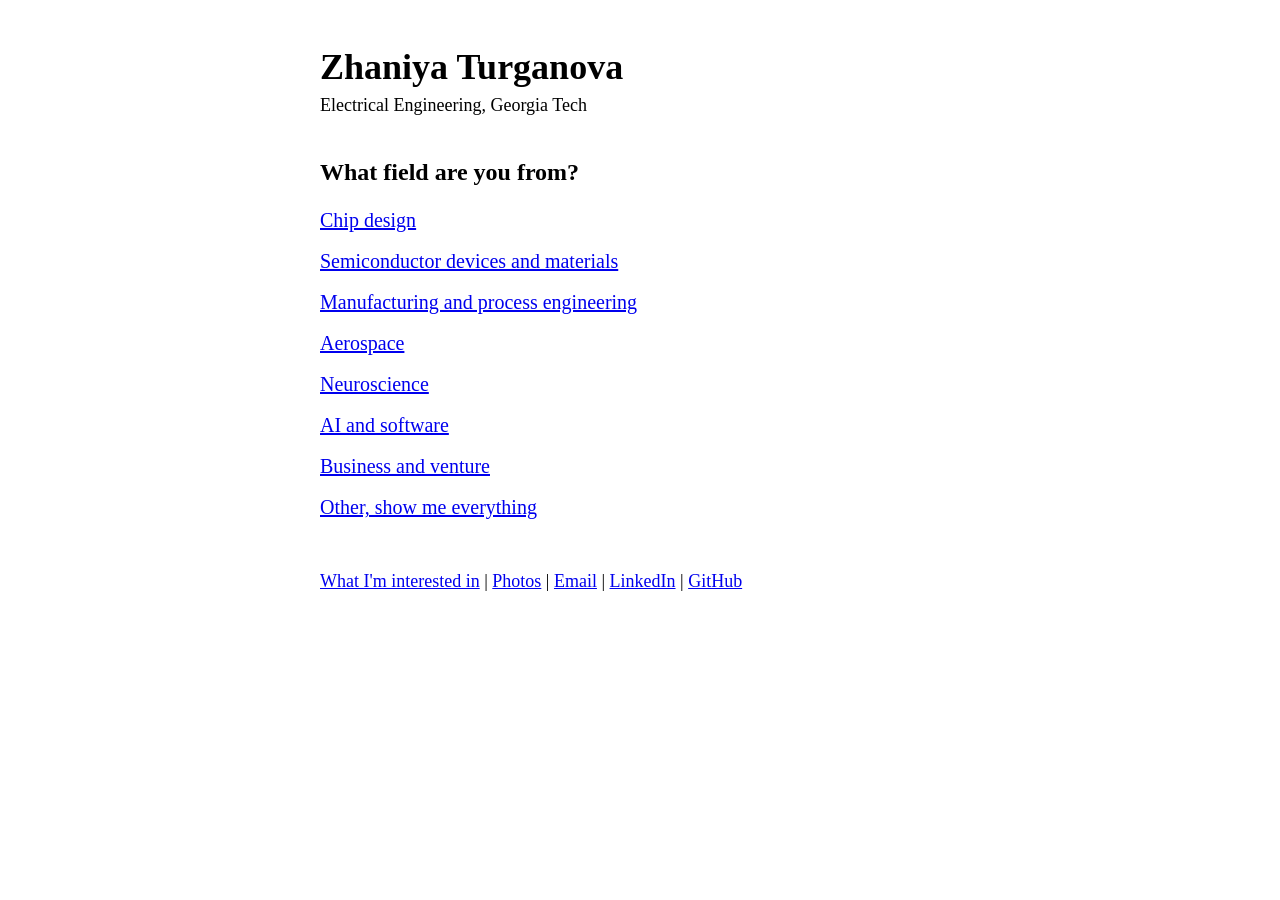
<file: index.html>
<!DOCTYPE html>
<html lang="en">
<head>
<meta charset="UTF-8">
<meta name="viewport" content="width=device-width, initial-scale=1.0">
<meta http-equiv="Content-Security-Policy" content="default-src 'self'; img-src 'self' data:; style-src 'self' 'unsafe-inline'; script-src 'self' 'unsafe-inline'; base-uri 'self'; object-src 'none'">
<title>Zhaniya Turganova</title>
<meta name="description" content="Zhaniya Turganova — electrical engineering at Georgia Tech. Semiconductor materials, devices, and chip design.">
<meta name="author" content="Zhaniya Turganova">
<meta name="robots" content="index, follow">
<meta property="og:type" content="profile">
<meta property="og:title" content="Zhaniya Turganova">
<meta property="og:description" content="Electrical engineering at Georgia Tech. Electronic materials, devices, and chip physical design.">
<meta property="og:url" content="https://zhaniyaturganova.com/">
<meta property="og:image" content="https://zhaniyaturganova.com/img/headshot.jpg">
<meta name="twitter:card" content="summary">
<script type="application/ld+json">
{"@context":"https://schema.org","@type":"Person","name":"Zhaniya Turganova","url":"https://zhaniyaturganova.com/","image":"https://zhaniyaturganova.com/img/headshot.jpg","affiliation":{"@type":"CollegeOrUniversity","name":"Georgia Institute of Technology"},"sameAs":["https://www.linkedin.com/in/janierlani","https://github.com/janierlani"]}
</script>
<link rel="canonical" href="https://zhaniyaturganova.com/">
<style>
body { margin: 0; background: #fff; color: #000; font: 18px/1.45 "Times New Roman", Times, serif; }
a, summary .t { color: #0000ee; text-decoration: underline; }
a:visited { color: #0000ee; }
a:active { color: #ee0000; }
h1 { font-size: 30px; line-height: 1.1; margin: 0 0 4px; }
h1 a, h1 a:visited { color: #000; text-decoration: none; }
h2 { font-size: 22px; line-height: 1.2; margin: 44px 0 12px; padding-top: 12px; border-top: 1px solid #000; }
h4 { font-size: 18px; margin: 20px 0 6px; }
h4 small { font-size: 16px; font-weight: normal; }
p { margin: 0 0 12px; }
ul, ol { margin: 0 0 12px; padding-left: 26px; }
li { margin-bottom: 7px; }
sub { line-height: 0; }
[hidden] { display: none !important; }

.home { max-width: 640px; margin: 0 auto; padding: 48px 20px; }
.home h1 { font-size: 36px; }
.home h2 { font-size: 24px; border: 0; padding: 0; margin: 40px 0 14px; }
#ask { list-style: none; padding: 0; margin: 0 0 40px; }
#ask li { margin: 0; }
#ask a { display: inline-block; padding: 6px 0; font-size: 20px; }

.page { display: grid; grid-template-columns: 210px minmax(0, 1fr); gap: 52px; max-width: 1120px; margin: 0 auto; padding: 36px 24px 80px; }
.side { position: sticky; top: 36px; align-self: start; }
.side h1 { font-size: 24px; }
.side p { margin-bottom: 18px; }
.side b { display: block; margin: 0 0 4px; }
.side ul { list-style: none; padding: 0; margin: 0 0 22px; }
.side li { margin: 0; }
.side li a { display: block; padding: 3px 0; line-height: 1.25; }
.side a[aria-current] { color: #000; font-weight: bold; text-decoration: none; }
#pick { display: none; }

#where { font-size: 32px; line-height: 1.1; margin: 0 0 8px; padding: 0; border: 0; }
#where:focus { outline: none; }
.jump a { margin-right: 18px; }
.cols { display: grid; grid-template-columns: minmax(0, 1fr) 300px; gap: 36px; }
.cols > figure { margin: 0; position: sticky; top: 36px; align-self: start; }
figcaption { font-size: 15px; margin-top: 6px; }
#work { padding-left: 30px; }
#work > li { margin: 0 0 4px; padding: 5px 8px; scroll-margin-top: 16px; }
#work > li.on { background: #ffffcc; }
summary { cursor: pointer; list-style: none; position: relative; padding-right: 24px; }
summary::-webkit-details-marker { display: none; }
summary::after { content: "+"; position: absolute; right: 0; top: -2px; font-size: 22px; }
details[open] > summary::after { content: "−"; }
summary .t { font-weight: bold; }
summary .o { display: block; }
.b { padding: 12px 0 8px; }
.b ul { padding-left: 20px; }
#skills { list-style: none; padding: 0; }
#skills li { display: grid; grid-template-columns: 210px minmax(0, 1fr); gap: 24px; padding: 8px 0; margin: 0; }
#skills li + li { border-top: 1px solid #ccc; }
#map { display: block; width: 100%; height: auto; }
#map circle { fill: none; stroke: #000; stroke-width: 2.5; }
#map circle.on { fill: #000; fill-opacity: .08; }
#map .hit { fill: transparent; stroke: none; }
#map text { font: 44px "Times New Roman", Times, serif; }
#map text.on { font-weight: bold; }
#map .d { text-decoration: none; cursor: pointer; }
#map .d text { font-size: 50px; fill: #0000ee; text-anchor: middle; text-decoration: underline; }
#map .d.on .hit { fill: #ffff66; }
.photos { display: grid; grid-template-columns: 1fr 1fr; gap: 24px; align-items: end; }
.photos img { display: block; width: 100%; height: 220px; object-fit: contain; object-position: left bottom; }
.photos p { margin: 0; }
#interests-v div { max-width: 640px; }

@media (max-width: 1000px) {
  .cols { grid-template-columns: 1fr; gap: 8px; }
  .cols > figure { position: static; max-width: 380px; }
}
@media (max-width: 740px) {
  .page { display: block; padding: 20px 20px 64px; }
  .side { position: static; padding-bottom: 16px; margin-bottom: 20px; border-bottom: 1px solid #000; }
  .side p { margin-bottom: 10px; }
  .side ul, .side b { display: none; }
  #pick { display: block; margin-bottom: 12px; }
  #pick select { display: block; width: 100%; margin-top: 4px; padding: 10px; font: 18px "Times New Roman", Times, serif; color: #000; background: #fff; border: 1px solid #000; border-radius: 0; }
  #work { padding-left: 26px; }
  #work > li { padding: 7px 0 7px 4px; }
  #skills li { grid-template-columns: 1fr; gap: 0; }
  .photos { grid-template-columns: 1fr; }
  .photos img { height: auto; }
}
@media print { .side ul, .side b, #pick, .jump, .x, figure { display: none; } .page { display: block; } }
</style>
</head>
<body>
<div class="home" id="home" hidden>
<h1>Zhaniya Turganova</h1>
<p>Electrical Engineering, Georgia Tech</p>
<h2>What field are you from?</h2>
<ul id="ask">
<li><a href="#chips">Chip design</a></li>
<li><a href="#devices">Semiconductor devices and materials</a></li>
<li><a href="#manufacturing">Manufacturing and process engineering</a></li>
<li><a href="#aerospace">Aerospace</a></li>
<li><a href="#neuro">Neuroscience</a></li>
<li><a href="#software">AI and software</a></li>
<li><a href="#business">Business and venture</a></li>
<li><a href="#everything">Other, show me everything</a></li>
</ul>
<p><a href="#interests">What I'm interested in</a> | <a href="#photos">Photos</a> | <a href="mailto:zturganova3@gatech.edu">Email</a> | <a href="https://www.linkedin.com/in/janierlani">LinkedIn</a> | <a href="https://github.com/janierlani">GitHub</a></p>
</div>

<div class="page" id="page">
<div class="side">
<h1><a href="#">Zhaniya Turganova</a></h1>
<p>Electrical Engineering, Georgia Tech</p>
<label id="pick">Show me
<select><optgroup label="Your field"><option value="chips">Chip design</option><option value="devices">Semiconductor devices and materials</option><option value="manufacturing">Manufacturing and process engineering</option><option value="aerospace">Aerospace</option><option value="neuro">Neuroscience</option><option value="software">AI and software</option><option value="business">Business and venture</option><option value="everything">Everything</option></optgroup><optgroup label="More"><option value="interests">What I'm interested in</option><option value="photos">Photos</option></optgroup></select></label>
<b>Your field</b>
<ul>
<li><a href="#chips">Chip design</a></li>
<li><a href="#devices">Semiconductor devices and materials</a></li>
<li><a href="#manufacturing">Manufacturing and process engineering</a></li>
<li><a href="#aerospace">Aerospace</a></li>
<li><a href="#neuro">Neuroscience</a></li>
<li><a href="#software">AI and software</a></li>
<li><a href="#business">Business and venture</a></li>
<li><a href="#everything">Everything</a></li>
</ul>
<b>More</b>
<ul>
<li><a href="#interests">What I'm interested in</a></li>
<li><a href="#photos">Photos</a></li>
</ul>
<b>Contact</b>
<ul>
<li><a href="mailto:zturganova3@gatech.edu">Email</a></li><li><a href="https://www.linkedin.com/in/janierlani">LinkedIn</a></li><li><a href="https://github.com/janierlani">GitHub</a></li>
</ul>
</div>

<main>
<h2 id="where" tabindex="-1">Everything</h2>
<div id="main">
<p class="jump"><a href="#" data-j="work">Work</a> <a href="#" data-j="skills">Skills</a> <a href="#" data-j="papers">Papers</a> <a href="#" data-j="honors">Honors</a> <a href="#" data-j="education">Education</a></p>

<h2 id="j-work">Work</h2>
<div class="cols">
<ol id="work">
<li data-f="chips devices neuro" data-k="ferroelectric" id="w-ferroelectric"><details><summary><span class="t">2D ferroelectrics</span><span class="o">Garten Lab &amp; Heterostructure VIP, 2026 to present</span></summary>
<div class="b">
        <h4>Ferroelectric Devices</h4>
        <p>Undergraduate Researcher · Garten Laboratory, Georgia Institute of Technology · August 2026 – Present</p>
        <h4>MBE Growth &amp; 2D Materials</h4>
        <p>Undergraduate Researcher · 2D Heterostructure Vertically Integrated Project (VIP), Georgia Institute of Technology · January – May 2026</p>
        <section>
          <ul>
            <li>Built an automated tool for mechanical exfoliation and transfer of In<sub>x</sub>Se<sub>y</sub> flakes from sapphire onto silicon, incorporating Arduino-based actuation/control.</li>
            <li>Designed MBE deposition masks in SolidWorks to specify sample geometry and deposition patterns.</li>
            <li>Conducted literature research on MBE growth of In<sub>x</sub>Se<sub>y</sub>, reviewing flux ratios, substrate temperatures, phase stabilization, and structural characterization reported in published studies.</li>
            <li>Investigated published methods for using in-situ machine learning/artificial intelligence to monitor and control thin-film growth.</li>
          </ul>
          <p><strong>Scope:</strong> Tool construction, mask design, and growth-method research.</p>
        </section>
<p><strong>Skills &amp; concepts:</strong> Two-dimensional semiconductors; In<sub>x</sub>Se<sub>y</sub>; molecular beam epitaxy (MBE) literature and process research; SolidWorks; 3D CAD; deposition-mask design; mechanical exfoliation; flake transfer; automated laboratory tooling; Arduino-based control; sapphire and silicon substrates; growth flux ratios; substrate temperature; phase stabilization; in-situ machine learning and artificial intelligence for growth-process control.</p>

<p><a href="#" class="x">Close</a></p>
</div></details></li>
<li data-f="chips devices software" data-k="silicon-jackets" id="w-silicon-jackets"><details><summary><span class="t">Physical design</span><span class="o">Silicon Jackets</span></summary>
<div class="b">
        <p>Physical Design Engineer · Silicon Jackets, Georgia Institute of Technology</p>
        <section>
          <h4>64-bit SRAM-Backed Datapath: RTL-to-GDSII</h4>
          <ul>
            <li>Implemented a <strong>64-bit SRAM-backed datapath</strong> from RTL to <strong>DRC/LVS-clean GDSII</strong>, including integration of <strong>two CF_SRAM_1024x32 SRAM hard macros</strong>.</li>
            <li>Executed the digital implementation flow with <strong>Cadence Genus, Innovus, and Tempus</strong>: synthesis, floorplanning, PDN, placement, CTS, detailed routing, timing analysis, and physical signoff.</li>
            <li>Performed timing closure through iterative constraint and implementation optimization, improving setup <strong>WNS from −2.701 ns to +0.01 ns</strong>.</li>
            <li>Increased the <strong>calculated</strong> maximum clock frequency from <strong>270 MHz to 943 MHz</strong>; this is a timing-analysis result, not a measured fabricated-chip clock frequency.</li>
            <li>Developed <strong>Tcl/Python</strong> scripts to analyze critical paths and track <strong>WNS/TNS</strong> across place-and-route iterations.</li>
            <li>Debugged and eliminated <strong>1,000 routing DRC violations</strong>, including <strong>997 MET1/MET2 shorts</strong> near SRAM macro pin-access regions.</li>
            <li>Applied macro-placement halos, routing blockages, and use of additional routing layers to resolve congested macro interfaces.</li>
            <li>Resolved connectivity errors to reach LVS closure.</li>
            <li>Developed SystemVerilog RTL containing a <strong>seven-state finite-state machine (FSM)</strong> and a <strong>parameterized 32-bit adder</strong>.</li>
            <li>Built a <strong>UVM-style constrained-random testbench</strong> containing <strong>seven assertions</strong>.</li>
            <li>Achieved <strong>98.94% functional coverage</strong>, with all assertions passing, in <strong>Cadence Xcelium/IMC</strong>.</li>
          </ul>
        </section>
        <section>
          <h4>SRAM22 Macro Qualification for SKY130 CPU Tapeout</h4>
          <ul>
            <li>Investigated and qualified the open-source <strong>SRAM22 memory compiler</strong> as a no-cost alternative to commercial ChipFoundry SRAM hard macros for a <strong>SKY130 CPU tapeout</strong>.</li>
            <li>Generated and integrated a <strong>64 × 32 SRAM macro</strong>, including <strong>GDS, LEF, SPICE, and three-corner Liberty</strong> views.</li>
            <li>Verified correct mapping for <strong>39 of 40 Cadence PDK layers</strong>.</li>
            <li>Established the team's first <strong>Cadence Pegasus DRC flow</strong> using the <strong>597-rule SkyWater signoff deck</strong>.</li>
            <li>Debugged more than <strong>1,000 apparent MET1/MET2 spacing violations</strong> that resulted from <strong>Virtuoso substituting 21,610 via cells during GDS stream-in</strong>.</li>
            <li>Established <strong>direct GDS merging</strong> as the integration procedure to avoid import-induced layout corruption.</li>
            <li>Reviewed remaining DRC flags to distinguish genuine layout problems from foundry bitcell exceptions, chip-level density checks, and a <strong>0.13 µm implant-marker artifact</strong>.</li>
            <li>Examined and modified SRAM22 GDS geometries in <strong>KLayout</strong>.</li>
            <li>Cross-checked SRAM22 with <strong>zero DRC violations across 259 KLayout rules</strong>.</li>
            <li>Obtained LVS correspondence for <strong>4,091 peripheral transistors, 1,916 nets, and 80 pins</strong>.</li>
            <li>Debugged <strong>four SPICE netlist incompatibilities</strong> involving device naming, subcircuit transistor definitions, wrapper cells, and width multipliers.</li>
            <li>Created reusable Python netlist preprocessing routines to address those incompatibilities.</li>
            <li>Automated DRC/LVS verification in a <strong>single-command workflow</strong>, including technical documentation and onboarding instructions.</li>
            <li>Compared <strong>OpenROAD</strong> and <strong>Cadence Innovus</strong> place-and-route workflows and benchmarked floorplanning/PDN strategies in <strong>OpenLane</strong>.</li>
          </ul>
        </section>
        <p><a href="https://janierlani.github.io/sj_project">View project page</a></p>
<p><strong>Skills &amp; concepts:</strong> Digital hardware design; RTL-to-GDSII; SystemVerilog; SRAM macro integration; Cadence Genus; Innovus; Tempus; Virtuoso; Pegasus; Xcelium; IMC; KLayout; OpenROAD; OpenLane; SKY130; synthesis; floorplanning; power distribution network (PDN) design; placement; clock tree synthesis (CTS); routing; static timing analysis (STA); timing closure; Synopsys Design Constraints (SDC); worst negative slack (WNS); total negative slack (TNS); design rule checking (DRC); layout-versus-schematic (LVS); SRAM compiler views; GDS; LEF; SPICE; Liberty timing models; verification scripting; Tcl; Python; UVM-style constrained-random testing; functional coverage.</p>

<p><a href="#" class="x">Close</a></p>
</div></details></li>
<li data-f="chips devices neuro" data-k="facchetti" id="w-facchetti"><details><summary><span class="t">Organic semiconductor devices</span><span class="o">Facchetti Lab</span></summary>
<div class="b">
        <p>Undergraduate Researcher · Facchetti Laboratory, Georgia Institute of Technology</p>
        <section>
          <ul>
            <li>Fabricated organic thin-film transistor structures through photolithographic mask alignment, electron-beam evaporation of gold electrodes, and spin coating of conducting polymers.</li>
            <li>Used a Signatone probe station to acquire transistor electrical measurements and transfer curves.</li>
            <li>Extracted transconductance and examined transfer characteristics to evaluate transistor operation and n-type/p-type polarity.</li>
            <li>Studied electrolyte-gated transistor physics and potential neuromorphic applications of organic electrochemical transistors.</li>
          </ul>
        </section>
<p><strong>Skills &amp; concepts:</strong> Cleanroom semiconductor fabrication; organic thin-film transistors (OTFTs); photolithography; mask alignment; electron-beam gold evaporation; spin coating of conducting polymers; Signatone probe station; transistor electrical characterization; transfer curves; transconductance; n-type and p-type behavior; electrolyte-gated transistor physics; organic electrochemical transistors; neuromorphic hardware concepts.</p>

<p><a href="#" class="x">Close</a></p>
</div></details></li>
<li data-f="manufacturing aerospace" data-k="piper" id="w-piper"><details><summary><span class="t">Materials &amp; Process Engineering Intern</span><span class="o">Piper Aircraft, 2026</span></summary>
<div class="b">
        <p>Materials &amp; Process Engineering Intern · Piper Aircraft · Vero Beach, Florida, USA · June – August 2026</p>
<p><a href="#" class="x">Close</a></p>
</div></details></li>
<li data-f="devices manufacturing business" data-k="kacher" id="w-kacher"><details><summary><span class="t">Sustainable steel &amp; commercialization</span><span class="o">Kacher Lab</span></summary>
<div class="b">
        <p>Undergraduate Researcher · Kacher Laboratory, Georgia Institute of Technology</p>
        <p>ARPA-E-funded ROSIE sustainable steel research</p>
        <section>
          <ul>
            <li>Perform TGA and DSC measurements to characterize thermal behavior and phase transformations during hydrogen reduction of iron oxide for the ARPA-E ROSIE project.</li>
            <li>Analyze TGA mass-loss measurements to quantify reduction extent and follow changes during the reduction process.</li>
            <li>Conduct SEM imaging and EDS elemental analysis to evaluate microstructural and compositional differences across reduction stages.</li>
            <li>Perform stainless-steel density measurements as part of materials characterization.</li>
            <li>Complete metallographic sample preparation workflows, including casting, heat treatment, sectioning, mounting, grinding, and polishing.</li>
            <li>Use ImageJ for grain-size measurement and extraction of quantitative microstructural features.</li>
            <li>Study commercial applications for the relevant research and materials technologies, including hydrogen precooler heat exchangers and semiconductor ultra-high-purity gas delivery systems.</li>
            <li>Lead customer-discovery and market-validation work, holding technical/commercial conversations with engineering teams at NASA and Blue Origin to identify requirements and potential applications.</li>
          </ul>
        </section>
<p><strong>Skills &amp; concepts:</strong> Thermogravimetric analysis (TGA); differential scanning calorimetry (DSC); hydrogen reduction of iron oxide; phase transformations; thermal analysis; reduction mass loss; scanning electron microscopy (SEM); energy-dispersive X-ray spectroscopy (EDS); metallographic preparation; casting; heat treatment; sectioning; mounting; grinding; polishing; stainless-steel density measurements; ImageJ grain-size analysis; microstructural feature extraction; customer discovery; technical commercialization; ultra-high-purity (UHP) semiconductor gas delivery systems; hydrogen precooling heat exchangers.</p>

<p><a href="#" class="x">Close</a></p>
</div></details></li>
<li data-f="devices manufacturing" data-k="mil-lab" id="w-mil-lab"><details><summary><span class="t">Materials characterization</span><span class="o">Materials Innovation &amp; Learning Lab</span></summary>
<div class="b">
        <p>Laboratory Staff · Materials Innovation &amp; Learning Lab, Georgia Institute of Technology</p>
        <section>
          <ul>
            <li>Support laboratory users in operating Instron and Mark-10 mechanical testing systems, microhardness testers, DSC/TGA systems, infrared cameras, UV–Vis spectrophotometers, and contact-angle goniometers.</li>
            <li>Assist with instrument setup, specimen preparation, experimental measurements, and maintenance.</li>
            <li>Provide user support and training on instrumentation and standard laboratory procedures.</li>
          </ul>
        </section>
<p><strong>Skills &amp; instruments:</strong> Instron mechanical testers; Mark-10 force measurement; microhardness testing; DSC; TGA; infrared thermography; UV–Vis spectrophotometry; contact-angle goniometry; specimen preparation; equipment setup; instrument maintenance; laboratory procedures; user training.</p>

<p><a href="#" class="x">Close</a></p>
</div></details></li>
<li data-f="chips manufacturing" data-k="hytech" id="w-hytech"><details><summary><span class="t">Low-voltage electronics</span><span class="o">HyTech Racing, Formula SAE</span></summary>
<div class="b">
        <p>Low-Voltage Electrical Engineer · HyTech Racing, Formula SAE, Georgia Institute of Technology</p>
        <section>
          <h4>Formula SAE Ready-to-Move (RTM) Indicator PCB</h4>
          <ul>
            <li>Designed a <strong>two-layer RTM indicator PCB</strong> in <strong>Altium Designer</strong>, adapting the vehicle's circuit for the <strong>flashing amber light</strong> required by current Formula SAE rules.</li>
            <li>Configured an <strong>LM555 in astable mode</strong> to drive <strong>six 0603 LEDs</strong>, targeting a <strong>2–5 Hz</strong> flash rate with <strong>53% duty cycle</strong>.</li>
            <li>Calculated timing resistances and capacitances from the LM555 datasheet and checked the astable-duty-cycle constraint; the standard resistor configuration could not reach exactly 50% duty cycle without setting <strong>R<sub>a</sub> = 0</strong>.</li>
            <li>Designed a device-facing <strong>USB-C input</strong> for <strong>5 V</strong>, with an input target of <strong>up to 3 A</strong>, and incorporated local decoupling capacitors.</li>
            <li>Drew a custom <strong>LM555 schematic symbol</strong> and <strong>SOIC-8 PCB footprint</strong> from manufacturer dimensional drawings; compiled both into an integrated Altium library.</li>
            <li>Designed a rounded custom board outline with a <strong>200 mil mounting hole</strong>.</li>
            <li>Placed the six LEDs on the top in the <strong>HyTech logo</strong> arrangement, with other components on the reverse side.</li>
            <li>Routed <strong>5 mil traces</strong> using vias, added a <strong>bottom-layer ground copper pour</strong>, and created solder-mask openings over copper to form an exposed metallic logo.</li>
            <li>Completed design rule checks against <strong>JLCPCB manufacturing constraints</strong>, passing checks before electrical-lead signoff.</li>
            <li>Completed HyTech electrical training in circuit fundamentals, op-amps, MOSFETs, ADCs, and microcontrollers.</li>
            <li>Completed an Altium training module designing an <strong>op-amp comparator</strong> with a resistive divider threshold and an LED current-limiting resistor.</li>
          </ul>
          <p><strong>Development stage:</strong> PCB designed and design-rule checked.</p>
        </section>
<p><strong>Skills &amp; concepts:</strong> Altium Designer; schematic capture; component libraries; custom schematic symbols; SOIC-8 footprints; two-layer PCB design; PCB placement and routing; LM555 timer; astable oscillator topology; RC timing calculations; 2–5 Hz flashing circuits; LEDs; 0603 surface-mount packages; USB-C 5 V input; device-side USB-C configuration; decoupling; GND planes; 5 mil trace widths; solder-mask apertures; board mechanical constraints; JLCPCB design rules; Formula SAE Ready-to-Move requirements; op-amps; MOSFETs; analog-to-digital converters; microcontrollers; comparator design.</p>

<p><a href="#" class="x">Close</a></p>
</div></details></li>
<li data-f="aerospace" data-k="united-space-school" id="w-united-space-school"><details><summary><span class="t">Mars mission materials selection</span><span class="o">United Space School, 2025</span></summary>
<div class="b">
        <p>Materials Selection Lead · United Space School, conducted in connection with the NASA Johnson Space Center community · April – August 2025</p>
        <p><strong>Selection:</strong> 1 of 40 international delegates; sole representative of Kazakhstan</p>
        <section>
          <ul>
            <li>Led materials-selection work for thermal protection systems on <strong>inflatable aerodynamic decelerators and crewed Mars landers</strong> during an interdisciplinary Mars mission design program.</li>
            <li>Compared <strong>carbon–carbon composites</strong> and <strong>refractory metal alloys</strong> in terms of thermal conductivity, ablation resistance, structural integrity at high temperature, and weight constraints.</li>
            <li>Used <strong>CAD</strong> and <strong>CFD-based thermal analyses</strong> to examine entry-related aerothermal loading and inform material choice for landing/deceleration structures.</li>
          </ul>
          <p><strong>Program:</strong> An educational Mars mission design program.</p>
        </section>
<p><strong>Skills &amp; concepts:</strong> Thermal protection systems (TPS); atmospheric entry; inflatable aerodynamic decelerators; crewed Mars landers; carbon–carbon composites; refractory metal alloys; high-temperature structural materials; thermal conductivity; ablation resistance; specific mass; aerothermal loading; CAD; computational fluid dynamics (CFD); thermal analysis; thermal-structural material selection.</p>

<p><a href="#" class="x">Close</a></p>
</div></details></li>
<li data-f="chips aerospace" data-k="unisat" id="w-unisat"><details><summary><span class="t">Nanosatellite engineering</span><span class="o">UniSAT, 2024</span></summary>
<div class="b">
        <p>Selected Participant · UniSAT Nano-Satellite Programme · 2024</p>
        <p><strong>Selection:</strong> 1 of 20 participants</p>
        <section>
          <ul>
            <li>Participated in nanosatellite assembly and subsystem development, using 3D CAD models and PCB/IoT design concepts in spacecraft hardware integration.</li>
            <li>Designed and tested onboard data-collection sensors for nanosatellite instrumentation and sensing applications.</li>
          </ul>
        </section>
<p><strong>Skills &amp; concepts:</strong> Nanosatellite assembly; spacecraft subsystems; 3D CAD modeling; PCB design; Internet of Things (IoT); onboard data acquisition; sensors; spacecraft instrumentation; embedded-system integration.</p>

<p><a href="#" class="x">Close</a></p>
</div></details></li>
<li data-f="manufacturing aerospace" data-k="lunar" id="w-lunar"><details><summary><span class="t">Lunar habitat materials &amp; structures</span><span class="o">Nazarbayev University, 2024–25</span></summary>
<div class="b">
        <p>Researcher · Nazarbayev University · August 2024 – April 2025</p>
        <section data-part="geopolymer">
          <h4>Lunar Regolith Geopolymer Concrete: Materials Processing &amp; Mechanical Characterization</h4>
          <ul>
            <li>Investigated geopolymer construction materials for <strong>lunar in-situ resource utilization (ISRU)</strong>, drawing on published research into SiO<sub>2</sub>/Al<sub>2</sub>O<sub>3</sub>-rich lunar regolith precursors and 3D-printable construction methods.</li>
            <li>Conducted a controlled <strong>metakaolin-based experimental study</strong> of <strong>36 geopolymer specimens</strong> across four sodium hydroxide activator molarities (<strong>1 M, 2 M, 3 M, and 4 M</strong>).</li>
            <li>Investigated <strong>initial/final setting times</strong> using penetration-based testing and measured compressive strength at <strong>7, 14, and 21 days</strong> of curing.</li>
            <li>Used a <strong>YES-2000 digital compression testing system</strong> for mechanical testing.</li>
            <li>Analyzed the effect of NaOH concentration on precursor dissolution, geopolymerization kinetics, strength development, and processing workability.</li>
            <li>Measured <strong>7-day / 14-day / 21-day compressive strengths (MPa)</strong> of <strong>2.6 / 3.5 / 4.3 (1 M)</strong>; <strong>4.9 / 6.8 / 7.6 (2 M)</strong>; <strong>6.3 / 8.1 / 9.9 (3 M)</strong>; and <strong>9.1 / 12.1 / 15.7 (4 M)</strong>.</li>
            <li>Recorded a highest <strong>21-day compressive strength of 15.7 MPa at 4 M</strong>, compared with <strong>4.3 MPa at 1 M</strong>.</li>
            <li>Identified the processing tradeoff between higher strength at greater NaOH concentration and shorter available working/setting times.</li>
            <li>Examined the relevance of geopolymerization, low-water production, and additive manufacturing for lunar habitat construction through a separate literature review.</li>
            <li>Reviewed research on vacuum exposure, thermal cycling, curing constraints, radiation shielding, mechanical durability, and water-reducing admixtures in potential lunar applications.</li>
          </ul>
          <p><strong>Scope:</strong> Strength tests used <strong>metakaolin</strong>, not lunar regolith. Lunar-environment performance and regolith printing were studied through literature.</p>
        </section>
        <section data-part="lunar-dome">
          <h4>Lunar Dome Stress Analysis &amp; Structural Optimization <small>January 2025</small></h4>
          <ul>
            <li>Applied <strong>Lagrange multipliers</strong> to formulate constrained optimization problems for hemispherical lunar habitat geometry and structural design requirements.</li>
            <li>Used <strong>Taylor-series approximations</strong> and <strong>sensitivity analysis</strong> to examine the effects of dimensional tolerances on geometries proposed for 3D-printed lunar dome structures.</li>
          </ul>
        </section>
<p><strong>Skills &amp; concepts:</strong> Alkali-activated aluminosilicate binders; geopolymers; metakaolin; sodium hydroxide activators; 1–4 M NaOH solutions; setting-time measurements; penetration testing; compressive strength testing; geopolymerization; curing; lunar regolith; lunar in-situ resource utilization (ISRU); low-water construction; additive manufacturing; lunar habitat design; Lagrange multiplier optimization; Taylor-series approximation; sensitivity analysis.</p>

<p><a href="#" class="x">Close</a></p>
</div></details></li>
<li data-f="aerospace neuro software" data-k="ai-chatbots" id="w-ai-chatbots"><details><summary><span class="t">AI for space missions</span><span class="o">University of Hawai‘i at Mānoa, 2023–24</span></summary>
<div class="b">
        <p>AI Researcher · University of Hawai‘i at Mānoa · 2023–2024</p>
        <p><strong>Research mentorship:</strong> Dr. Peter Washington; additional guidance from <strong>Dr. Kimberly Binsted</strong>, University of Hawai‘i at Mānoa professor and principal investigator of NASA-funded Hawai‘i Space Exploration Analog and Simulation (HI-SEAS).</p>
        <section>
          <h4>LorelAI: Conversational AI for Long-Duration Space Missions</h4>
          <ul>
            <li>Developed <strong>LorelAI</strong>, an AI conversational assistant intended to investigate psychological and social-support applications for astronauts in long-duration missions.</li>
            <li>Fine-tuned the <strong>Alpaca-7B language model</strong> on publicly available psychologist–patient conversational datasets for more context-sensitive and supportive interactions.</li>
            <li>Developed a <strong>web-based interface</strong> supporting speech input, AI-generated text, and spoken audio responses.</li>
            <li>Developed and tested a <strong>physical robotic prototype</strong> to study embodied conversational interaction.</li>
            <li>Conducted an <strong>IRB-approved pilot study</strong> through the University of Hawai‘i at Mānoa (<strong>protocol 2023-00760</strong>).</li>
            <li>Recruited <strong>eight participants</strong>: <strong>four specialists from Kazakhstan's Republican Center for Space Communications</strong> and <strong>four former HI-SEAS Mars analog participants</strong>.</li>
            <li>Organized participant interactions and feedback sessions, including approximately <strong>30–60 minutes of conversation/testing</strong> per participant after introduction to the system.</li>
            <li>Evaluated conversational response quality, interaction delay/latency, voice naturalness, verbosity, UI/UX, and overall usability for astronaut-related support scenarios.</li>
            <li>Gathered interview and feedback data concerning emotional recognition, personalization, voice customization, conversation history, hands-free operation, social connection to Earth, entertainment, and crew cohesion.</li>
            <li>Performed qualitative thematic analysis of responses, using independent coding of participant feedback and reconciliation of themes.</li>
            <li>Examined the potential need for <strong>autonomous local operation</strong> in settings where Earth communication may be delayed.</li>
            <li>Co-authored a research manuscript of <strong>more than 11,000 words</strong>, <strong>“Design Recommendations for Interactive Mental Health Chatbots Used in Space Missions: A Pilot Study.”</strong></li>
            <li>Translated pilot-study findings into design recommendations for future astronaut-facing conversational support tools.</li>
          </ul>
          <p><strong>Scope:</strong> Small pilot study (n = 8) with former HI-SEAS analog participants and space-communications specialists.</p>
        </section>
<p><strong>Skills &amp; concepts:</strong> Large language models (LLMs); Alpaca-7B; domain fine-tuning; psychologist–patient conversational data; natural language generation; contextual response generation; web-interface development; speech-to-text interaction; audio responses; human–computer interaction (HCI); embodied human–robot interaction; user-experience testing; IRB-approved human-subjects research; semi-structured interviews; qualitative thematic analysis; independent coding and adjudication; conversational memory; communication delay; human factors for isolated and confined environments.</p>

<p><a href="#" class="x">Close</a></p>
</div></details></li>
<li data-f="neuro" data-k="neuropathic" id="w-neuropathic"><details><summary><span class="t">Neuropathic pain</span><span class="o">Lumiere Research Foundation, 2024</span></summary>
<div class="b">
        <p>Researcher · Lumiere Research Foundation · Published 2024</p>
        <p><strong>Research mentorship:</strong> Georgetown University; Dr. Safwan Hyder</p>
        <section>
          <ul>
            <li>Received a Lumiere Inclusion Foundation research scholarship.</li>
            <li>Authored the approximately <strong>7,500-word</strong>, peer-reviewed review <strong>“Neuropathic Pain: Mechanisms and Treatment Approaches,”</strong> published in the <strong>National High School Journal of Science (2024)</strong>.</li>
            <li>Reviewed peripheral pain mechanisms, including Nav and TRP channel dysregulation, ectopic firing, collateral axonal sprouting, and sympathetic–sensory coupling.</li>
            <li>Analyzed central pain processing, including NMDA receptor-mediated sensitization, spinal cord plasticity/reorganization, and neuroinflammatory activity involving microglia and astrocytes.</li>
            <li>Compared pharmacological and neuromodulation treatments, including spinal cord stimulation and dorsal root ganglion stimulation, in relation to underlying neuronal pathways and current treatment limitations.</li>
          </ul>
          <p><strong>Research type:</strong> Literature review and synthesis.</p>
        </section>
<p><strong>Skills &amp; concepts:</strong> Peer-reviewed literature synthesis; scientific writing; peripheral and central sensitization; TRP ion channels; voltage-gated sodium (Nav) channels; ectopic neuronal firing; collateral sprouting; sympathetic–sensory coupling; NMDA-mediated plasticity; spinal cord reorganization; microglia; astrocytes; neuroinflammation; spinal cord stimulation; dorsal root ganglion (DRG) stimulation; pharmacological pain treatment.</p>

<p><a href="#" class="x">Close</a></p>
</div></details></li>
<li data-f="aerospace neuro" data-k="neuroeconomics" id="w-neuroeconomics"><details><summary><span class="t">Neuroeconomics in spaceflight</span><span class="o">Cambridge Centre for International Research</span></summary>
<div class="b">
        <p>Researcher · Cambridge Centre for International Research</p>
        <p><strong>Research mentorship:</strong> Dartmouth University professor</p>
        <section>
          <ul>
            <li>Received a research scholarship for an independent investigation into astronaut decision-making under spaceflight-associated neurophysiological conditions.</li>
            <li>Authored <strong>“Neuroeconomics in Orbit,”</strong> a paper on astronaut decision-making through prospect theory and space-induced neurophysiological changes.</li>
            <li>Mapped prospect-theory components—subjective valuation, probability weighting, and decision framing—to neural systems involving the NAcc, dACC, and vmPFC.</li>
            <li>Evaluated literature on the possible relationship between microgravity, altered dopamine D1/D2 receptor signaling, prefrontal activity, risk perception, and reward processing.</li>
            <li>Discussed implications for decision-making under uncertainty in long-duration missions where crew autonomy may increase.</li>
          </ul>
          <p><strong>Research type:</strong> Independent theoretical and literature research.</p>
        </section>
<p><strong>Skills &amp; concepts:</strong> Neuroeconomics; prospect theory; subjective value functions; probability weighting; decision framing; reward valuation; decision-making under uncertainty; nucleus accumbens (NAcc); dorsal anterior cingulate cortex (dACC); ventromedial prefrontal cortex (vmPFC); microgravity-associated neurophysiology; striatal dopamine D1/D2 receptor signaling; risk perception; scientific literature synthesis.</p>

<p><a href="#" class="x">Close</a></p>
</div></details></li>
<li data-f="neuro" data-k="yale" id="w-yale"><details><summary><span class="t">ALS research proposal</span><span class="o">Yale Young Global Scholars, 2023</span></summary>
<div class="b">
        <p>Participant · Yale Young Global Scholars, Yale University · 2023</p>
        <p><strong>Selection:</strong> Drawn from an international applicant pool of more than 8,500</p>
        <section>
          <ul>
            <li>Developed a research proposal examining <strong>C9ORF72 gene inhibition</strong> as a possible therapeutic avenue for <strong>amyotrophic lateral sclerosis (ALS)</strong>.</li>
            <li>Reviewed the proposed relationship between gene activity and neurodegenerative disease mechanisms.</li>
            <li>Participated in advanced science and technology seminars and collaborated with an international team on a capstone research project.</li>
          </ul>
        </section>
<p><strong>Skills &amp; concepts:</strong> Molecular genetics; C9ORF72; amyotrophic lateral sclerosis (ALS); neurodegenerative mechanisms; scientific proposal writing; interdisciplinary STEM teamwork.</p>

<p><a href="#" class="x">Close</a></p>
</div></details></li>
<li data-f="software business" data-k="upenn-mt" id="w-upenn-mt"><details><summary><span class="t">iOS prototype &amp; venture</span><span class="o">M&amp;T Summer Institute, Penn, 2024</span></summary>
<div class="b">
        <p>Software Engineer &amp; UI/UX Designer · Management &amp; Technology Summer Institute, Penn Engineering &amp; Wharton, University of Pennsylvania · July – August 2024</p>
        <section>
          <h4>Smart Dog Collar iOS Application and Venture</h4>
          <ul>
            <li>Selected as <strong>1 of 75 participants from more than 1,000 applicants</strong> for the University of Pennsylvania Management &amp; Technology Summer Institute.</li>
            <li>Developed a <strong>Swift-based iOS app prototype</strong> for a smart dog collar, designing its UI/UX, screen layouts, navigation, and user interaction flow.</li>
            <li>Worked on a business plan for the product, applying startup formation, market sizing, pricing/business-model analysis, and unit economics.</li>
            <li>Participated in a team recognized as <strong>one of five award-winning teams among 15 teams</strong>.</li>
            <li>Completed a <strong>Google IPO simulation at Morgan Stanley's New York headquarters</strong>, studying technology-company valuation, public offerings, capital markets, and investment banking.</li>
          </ul>
        </section>
<p><strong>Skills &amp; concepts:</strong> Swift; iOS application prototyping; user-interface design; user-experience design; screen layouts; application navigation; product strategy; business-model development; startup formation; market sizing; unit economics; company valuation; capital markets; IPO simulation.</p>

<p><a href="#" class="x">Close</a></p>
</div></details></li>
</ol>
<figure>
<svg id="map" viewBox="20 -10 1130 925" role="group" aria-label="Where each item sits across my fields"><circle data-c="materials" cx="360" cy="370" r="250"/><circle data-c="electrical" cx="680" cy="330" r="230"/><circle data-c="aerospace" cx="480" cy="650" r="225"/><circle data-c="neuroscience" cx="800" cy="680" r="180"/><circle data-c="venture" cx="560" cy="140" r="130"/><text class="f" data-c="materials" x="60" y="150">Materials</text><text class="f" data-c="electrical" x="880" y="170">Electrical</text><text class="f" data-c="aerospace" x="165" y="850">Aerospace</text><text class="f" data-c="neuroscience" x="860" y="885">Neuroscience</text><text class="f" data-c="venture" x="690" y="40">Venture</text><a class="d" data-k="ferroelectric" href="#" tabindex="0"><circle class="hit" cx="525" cy="285" r="38"/><text x="525" y="298"></text></a><a class="d" data-k="silicon-jackets" href="#" tabindex="0"><circle class="hit" cx="762" cy="282" r="38"/><text x="762" y="295"></text></a><a class="d" data-k="facchetti" href="#" tabindex="0"><circle class="hit" cx="520" cy="375" r="38"/><text x="520" y="388"></text></a><a class="d" data-k="piper" href="#" tabindex="0"><circle class="hit" cx="355" cy="520" r="38"/><text x="355" y="533"></text></a><a class="d" data-k="kacher" href="#" tabindex="0"><circle class="hit" cx="460" cy="180" r="38"/><text x="460" y="193"></text></a><a class="d" data-k="mil-lab" href="#" tabindex="0"><circle class="hit" cx="255" cy="455" r="38"/><text x="255" y="468"></text></a><a class="d" data-k="hytech" href="#" tabindex="0"><circle class="hit" cx="800" cy="400" r="38"/><text x="800" y="413"></text></a><a class="d" data-k="unisat" href="#" tabindex="0"><circle class="hit" cx="615" cy="505" r="38"/><text x="615" y="518"></text></a><a class="d" data-k="united-space-school" href="#" tabindex="0"><circle class="hit" cx="400" cy="590" r="38"/><text x="400" y="603"></text></a><a class="d" data-k="lunar" href="#" tabindex="0"><circle class="hit" cx="480" cy="545" r="38"/><text x="480" y="558"></text></a><a class="d" data-k="lunar" href="#" tabindex="0"><circle class="hit" cx="490" cy="775" r="38"/><text x="490" y="788"></text></a><a class="d" data-k="ai-chatbots" href="#" tabindex="0"><circle class="hit" cx="663" cy="625" r="38"/><text x="663" y="638"></text></a><a class="d" data-k="neuroeconomics" href="#" tabindex="0"><circle class="hit" cx="663" cy="705" r="38"/><text x="663" y="718"></text></a><a class="d" data-k="neuropathic" href="#" tabindex="0"><circle class="hit" cx="840" cy="760" r="38"/><text x="840" y="773"></text></a><a class="d" data-k="yale" href="#" tabindex="0"><circle class="hit" cx="850" cy="620" r="38"/><text x="850" y="633"></text></a><a class="d" data-k="upenn-mt" href="#" tabindex="0"><circle class="hit" cx="605" cy="75" r="38"/><text x="605" y="88"></text></a></svg>
<figcaption>Where each item sits across my fields. Select a number to open it.</figcaption>
</figure>
</div>

<h2 id="j-skills">Skills</h2>
<ul id="skills">
<li data-f="chips" data-n="HDL &amp; Verification"><b>HDL &amp; Verification</b><span>SystemVerilog, Verilog, SystemVerilog Assertions (SVA), UVM-Style Testbench Architecture, Constrained-Random Verification, Functional Coverage, Finite-State Machine Design, RTL Development.</span></li>
<li data-f="chips" data-n="Electronic Design Automation (EDA)"><b>Electronic Design Automation (EDA)</b><span>Cadence Genus, Innovus, Innovus Stylus, Tempus, Virtuoso, Pegasus, Xcelium, IMC, OpenROAD, OpenLane, KLayout.</span></li>
<li data-f="chips" data-n="Digital Physical Design"><b>Digital Physical Design</b><span>RTL-to-GDSII, Logic Synthesis, Floorplanning, Placement, Clock Tree Synthesis (CTS), Static Timing Analysis (STA), Timing Closure, Power Distribution Network (PDN) Design, Routing, Macro-Aware Routing, DRC/LVS, Physical Signoff.</span></li>
<li data-f="chips" data-n="Memory &amp; Design Integration"><b>Memory &amp; Design Integration</b><span>SRAM Macro Integration, SRAM Compiler Qualification, GDSII, LEF/DEF, SPICE Netlists, Liberty Timing Models, SDC Constraints, PDK Integration, SKY130.</span></li>
<li data-f="chips software" data-n="Design Automation"><b>Design Automation</b><span>Tcl, Python, EDA Flow Scripting, Timing Report Analysis, DRC/LVS Automation.</span></li>
<li data-f="devices" data-n="Thin-Film Deposition"><b>Thin-Film Deposition</b><span>Physical Vapor Deposition (PVD), Chemical Vapor Deposition (CVD), Electron-Beam Evaporation, Spin Coating, Molecular Beam Epitaxy (MBE) Growth Process Research, Ultrahigh-Vacuum (UHV) Concepts.</span></li>
<li data-f="devices neuro" data-n="Microfabrication"><b>Microfabrication</b><span>Photolithography, Mask Alignment, Metal Lift-Off, Wet/Dry Etching, Wet Cleaning, Alkaline Processing, Oxygen Plasma Treatment, Mechanical Exfoliation, 2D Material Transfer.</span></li>
<li data-f="devices" data-n="Semiconductor Materials"><b>Semiconductor Materials</b><span>In<sub>x</sub>Se<sub>y</sub>, In<sub>2</sub>Se<sub>3</sub>, SnSe, Two-Dimensional Semiconductors, Van der Waals Heterostructures, Ferroelectric Materials, Organic Semiconductors, Conducting Polymers.</span></li>
<li data-f="devices" data-n="Device Physics &amp; Fabrication"><b>Device Physics &amp; Fabrication</b><span>Ferroelectric Tunnel Junctions, Organic Thin-Film Transistors, Electrolyte-Gated Transistors, Semiconductor Band Diagrams, Electron Transport, Tunneling Behavior, Thin-Film Nucleation, Crystal Phase Control, Substrate Preparation.</span></li>
<li data-f="devices" data-n="Laboratory Practice"><b>Laboratory Practice</b><span>Cleanroom Process Procedures, Chemical Handling Protocols, Sample Preparation, Process Documentation, Fabrication Workflow Development.</span></li>
<li data-f="devices manufacturing" data-n="Microscopy &amp; Structural Characterization"><b>Microscopy &amp; Structural Characterization</b><span>Scanning Electron Microscopy (SEM; Hitachi SU-8230), Energy-Dispersive X-Ray Spectroscopy (EDS), Transmission Electron Microscopy (TEM), Atomic Force Microscopy (AFM), Optical Microscopy, Raman Spectroscopy.</span></li>
<li data-f="devices" data-n="Crystallographic &amp; Surface Analysis"><b>Crystallographic &amp; Surface Analysis</b><span>X-Ray Diffraction (XRD), Reflection High-Energy Electron Diffraction (RHEED), Profilometry, Contact Angle Goniometry.</span></li>
<li data-f="devices neuro" data-n="Electrical Characterization"><b>Electrical Characterization</b><span>Signatone Probe Station, Current–Voltage (I–V) Characterization, Transistor Transfer Curves, Transconductance Extraction, Four-Point Probe, Sheet Resistance, LCR Capacitance/Loss Measurements, Ferroelectric Polarization–Voltage (P–V) Hysteresis.</span></li>
<li data-f="manufacturing" data-n="Thermal &amp; Spectroscopic Analysis"><b>Thermal &amp; Spectroscopic Analysis</b><span>Thermogravimetric Analysis (TGA), Differential Scanning Calorimetry (DSC), UV–Visible Spectrophotometry, Fourier-Transform Infrared Spectroscopy (FTIR).</span></li>
<li data-f="manufacturing aerospace" data-n="Mechanical Testing &amp; Metrology"><b>Mechanical Testing &amp; Metrology</b><span>Instron Mechanical Testing, Mark-10 Force Measurement, Microhardness Testing, Compressive Strength Testing, Metallographic Sample Preparation, ImageJ, Creaform 3D Structured-Light Scanning, VXelements.</span></li>
<li data-f="manufacturing software" data-n="Statistical Methods"><b>Statistical Methods</b><span>Design of Experiments (DOE), Analysis of Variance (ANOVA), Pearson and Spearman Correlation, Statistical Process Control (SPC), Data Analysis.</span></li>
<li data-f="manufacturing" data-n="Process Engineering"><b>Process Engineering</b><span>Root-Cause Analysis, Process Optimization, Yield Improvement, Defect Investigation, Warpage Analysis, Thermoforming, Thermal Process Mapping.</span></li>
<li data-f="manufacturing aerospace" data-n="Materials Engineering"><b>Materials Engineering</b><span>Aluminum Corrosion Analysis, Surface Preparation, Metallography, Phase Transformations, Hydrogen Reduction of Iron Oxides, Polymer Thermomechanical Behavior.</span></li>
<li data-f="manufacturing aerospace" data-n="Quality &amp; Qualification"><b>Quality &amp; Qualification</b><span>A/B-Basis Material Qualification, FAA Materials Requirements, Design for Manufacturability and Assembly (DFM/DFA), Standard Operating Procedures (SOP), Standard Manufacturing Procedures (SMP), Process Specification Development.</span></li>
<li data-f="software" data-n="Languages"><b>Languages</b><span>Python, C, Assembly, MATLAB, Tcl, Swift, SystemVerilog, Verilog.</span></li>
<li data-f="software" data-n="Python Scientific Computing"><b>Python Scientific Computing</b><span>NumPy, SciPy, Pandas, Matplotlib, PyVista.</span></li>
<li data-f="software business" data-n="Visualization &amp; Applications"><b>Visualization &amp; Applications</b><span>Three.js, WebGL, Interactive 3D Visualization, iOS Application Prototyping, UI/UX Design.</span></li>
<li data-f="neuro software" data-n="Automation &amp; AI"><b>Automation &amp; AI</b><span>Engineering Workflow Automation, AI Coding Tools and Agents, Large Language Model Fine-Tuning, Conversational AI, Speech Interfaces, Human–AI Interaction.</span></li>
<li data-f="chips manufacturing aerospace" data-n="CAD &amp; Electronic Design"><b>CAD &amp; Electronic Design</b><span>Siemens NX, SolidWorks, Altium Designer, 3D CAD Modeling, PCB Schematic Capture, PCB Layout and Routing.</span></li>
<li data-f="aerospace" data-n="Multiphysics &amp; Engineering Simulation"><b>Multiphysics &amp; Engineering Simulation</b><span>COMSOL Multiphysics, Computational Fluid Dynamics (CFD), Thermal Modeling, Radial Basis Function (RBF) Interpolation, Reduced-Order Thermal Modeling.</span></li>
<li data-f="aerospace" data-n="Structural &amp; Mathematical Analysis"><b>Structural &amp; Mathematical Analysis</b><span>Constrained Optimization, Lagrange Multipliers, Taylor-Series Approximation, Sensitivity Analysis, Geometric Modeling.</span></li>
<li data-f="chips" data-n="Circuit Design"><b>Circuit Design</b><span>Analog and Digital Circuits, LM555 Oscillators, RC Timing Networks, Operational Amplifiers, Comparators, MOSFETs, USB-C Integration, PCB Design Rules.</span></li>
<li data-f="devices" data-n="Quantum Computing"><b>Quantum Computing</b><span>Qiskit, Quantum Error Correction (QEC), Quantum Sciences &amp; Technology Coursework.</span></li>
<li data-f="devices neuro" data-n="Emerging Devices"><b>Emerging Devices</b><span>Ferroelectric Transistors, Ferroelectric Tunnel Junctions, Two-Dimensional Semiconductor Devices, Organic Electrochemical Transistors, Neuromorphic Computing Concepts.</span></li>
<li data-f="neuro business" data-n="Research Methods"><b>Research Methods</b><span>Experimental Design, Literature Review, Scientific Writing, Technical Reports, Qualitative Thematic Analysis, Human-Subject Research, Research Presentations.</span></li>
<li data-f="aerospace neuro" data-n="Interdisciplinary Research"><b>Interdisciplinary Research</b><span>Semiconductor Materials, Spaceflight Human Factors, Human–Computer Interaction, Neuroscience, Neuroeconomics, Aerospace Materials, Lunar Construction Materials.</span></li>
<li data-f="business" data-n="Innovation &amp; Commercialization"><b>Innovation &amp; Commercialization</b><span>Customer Discovery, Market Validation, Technical Stakeholder Interviews, Product Development, Business Modeling.</span></li>
<li data-f=""><b>Spoken languages</b><span>English, Russian, Kazakh, French.</span></li>
</ul>

<div class="opt" id="o-papers"><h2 id="j-papers">Papers and writing</h2>
<ul>
<li data-f="neuro"><a href="pdf/neuropathic-pain.pdf">Neuropathic Pain: Mechanisms and Treatment Approaches</a>, <i>National High School Journal of Science</i>. Peer-reviewed review, about 7,500 words (2024)</li>
<li data-f="aerospace neuro software"><a href="pdf/space-chatbots.pdf">Design Recommendations for Interactive Mental Health Chatbots Used in Space Missions: A Pilot Study</a>, research manuscript, more than 11,000 words</li>
<li data-f="neuro aerospace"><a href="pdf/neuroeconomics-orbit.pdf">Neuroeconomics in Orbit: Insights into Astronaut Decision-Making via Prospect Theory and Space-Induced Neurophysiological Changes</a>, independent research paper</li>
<li data-f="manufacturing aerospace">Metakaolin-based geopolymers and lunar-regolith construction, literature review and experimental documentation</li>
<li data-f="aerospace">Lunar dome structural optimization, constrained optimization and sensitivity methods</li>
<li data-f="neuro">C9ORF72 and ALS, research proposal, Yale Young Global Scholars</li>
</ul></div>

<div class="opt" id="o-honors"><h2 id="j-honors">Honors and programs</h2>
<ul>
<li data-f="chips devices manufacturing">TSMC–Georgia Tech STAR Program, 1 of 36 from approximately 300 applicants</li>
<li data-f="chips devices business">1517 Fund Flux Capacitor, Finalist</li>
<li data-f="chips devices manufacturing aerospace neuro software business">Rise Global Challenge, Rhodes Trust &amp; Schmidt Futures, Global Finalist</li>
<li data-f="aerospace software">NASA Space Apps Challenge, First Place</li>
<li data-f="aerospace">United Space School, Sole representative of Kazakhstan among 40 international delegates</li>
<li data-f="neuro">Yale Young Global Scholars, Innovations in Science &amp; Technology</li>
<li data-f="business software">Penn Management &amp; Technology Summer Institute, 1 of 75 from 1,000+; member of one of five award-winning teams among 15</li>
<li data-f="">Forbes Student Research Mentor</li>
<li data-f="neuro">Lumiere Inclusion Foundation, Research Scholarship Recipient</li>
<li data-f="neuro aerospace">Cambridge Centre for International Research, Research Scholarship Recipient</li>
<li data-f="aerospace chips">UniSAT Nano-Satellite Programme, 1 of 20 participants</li>
</ul></div>

<h2 id="j-education">Education</h2>
<p><b>B.S. Electrical Engineering</b>, Georgia Institute of Technology</p>
        <p>Electronic Devices &amp; Circuit Technology thread · Minor in Quantum Sciences &amp; Technology · GPA 3.91 · Expected May 2029 · Atlanta, Georgia</p>
        <p><strong>Relevant coursework:</strong> Digital Design; Signal Processing; Circuit Analysis; C &amp; Assembly Programming; Engineering Materials; MATLAB / Computing for Engineers; Calculus; Differential Equations; Linear Algebra; Physics I–II (Mechanics and Electromagnetism); General Chemistry I–II.</p>
        <p><strong>Non-credit study:</strong> Electrical, Optical &amp; Magnetic Properties of Materials (MSE 3015).</p>
        <p><strong>Technical training:</strong></p>
        <section>
          <ul>
            <li>Cadence Digital Design &amp; Signoff course.</li>
            <li>Georgia Tech Microfabrication course at the Marcus Center for Nanotechnology, covering semiconductor cleanroom procedures and lithography-to-deposition device fabrication process flow.</li>
          </ul>
        </section>
</div>

<div id="interests-v"><div>
<p>I'm interested in hardware that makes something possible for the first time, especially hardware that has to survive where electronics usually can't.</p>
    <p>Most of all, that means the brain. I want to build devices that don't just record from it but act on it: implants that last decades instead of months, tiny wireless stimulators, and nanoscale devices that could one day help repair neural tissue. The brain is warm, wet, and actively fights anything placed inside it, which makes it one of the hardest environments to make a chip work in.</p>
    <p>I'm also interested in data centers in orbit, where chips have to run with no air to cool them and constant radiation wearing them down.</p>
    <p>Underneath both is computing. I'm interested in post-von Neumann computing, ways to compute that don't spend most of their energy moving data between memory and processor, and I approach it from the device and circuit side: new physical devices, and the circuits that turn them into working computers. Right now I work on ferroelectric capacitors and tunnel junctions, devices that can store and compute in the same place. That matters most where power is scarce, like a processor sitting inside an implant or a satellite.</p>
</div></div>

<div id="photos-v"><div class="photos">
<p><a href="img/suni-williams.jpg"><img src="img/suni-williams.jpg" width="639" height="1100" alt="With Astronaut Suni Williams"></a>
With Astronaut Suni Williams. NASA Johnson Space Center</p>
<p><a href="img/space-tech-battle.jpg"><img src="img/space-tech-battle.jpg" width="1100" height="622" alt="Space Tech Battle"></a>
Space Tech Battle. Top 10 of 200 companies, with LorelAI, an AI social assistant for long-duration space missions</p>
<p><a href="img/luca-parmitano.jpg"><img src="img/luca-parmitano.jpg" width="1100" height="744" alt="With ESA Astronaut Luca Parmitano"></a>
With ESA Astronaut Luca Parmitano. ISS veteran</p>
<p><a href="img/united-space-school.jpg"><img src="img/united-space-school.jpg" width="1100" height="733" alt="United Space School 2025"></a>
United Space School 2025. 1 of 40 global delegates. Mars mission design</p>
<p><a href="img/presenting-upenn.jpg"><img src="img/presenting-upenn.jpg" width="822" height="1100" alt="UPenn Final Project Presentation"></a>
UPenn Final Project Presentation. UPenn M&amp;T Summer Institute</p>
<p><a href="img/upenn-mtsi.jpg"><img src="img/upenn-mtsi.jpg" width="1100" height="735" alt="UPenn M&amp;T Summer Institute"></a>
UPenn M&amp;T Summer Institute. Top 5 of 15 teams. Smart IoT device, Morgan Stanley NYC</p>
</div></div>
</main>
</div>

<script>
(function () {
  var F = {"chips": ["Chip design", ["electrical"], ["silicon-jackets", "ferroelectric", "facchetti", "hytech", "unisat"], ["HDL & Verification", "Electronic Design Automation (EDA)", "Digital Physical Design", "Memory & Design Integration", "Design Automation", "Circuit Design", "CAD & Electronic Design"]], "devices": ["Semiconductor devices and materials", ["materials", "electrical"], ["ferroelectric", "facchetti", "silicon-jackets", "kacher", "mil-lab"], ["Thin-Film Deposition", "Microfabrication", "Semiconductor Materials", "Device Physics & Fabrication", "Laboratory Practice", "Microscopy & Structural Characterization", "Crystallographic & Surface Analysis", "Electrical Characterization", "Emerging Devices", "Quantum Computing"]], "manufacturing": ["Manufacturing and process engineering", ["materials"], ["piper", "kacher", "mil-lab", "lunar", "hytech"], ["Statistical Methods", "Process Engineering", "Materials Engineering", "Quality & Qualification", "Mechanical Testing & Metrology", "Thermal & Spectroscopic Analysis", "Microscopy & Structural Characterization", "CAD & Electronic Design"]], "aerospace": ["Aerospace", ["aerospace"], ["united-space-school", "piper", "unisat", "lunar", "ai-chatbots", "neuroeconomics"], ["Materials Engineering", "Quality & Qualification", "Mechanical Testing & Metrology", "CAD & Electronic Design", "Multiphysics & Engineering Simulation", "Structural & Mathematical Analysis", "Interdisciplinary Research"]], "neuro": ["Neuroscience", ["neuroscience"], ["neuropathic", "neuroeconomics", "ai-chatbots", "yale", "facchetti", "ferroelectric"], ["Research Methods", "Interdisciplinary Research", "Emerging Devices", "Microfabrication", "Electrical Characterization", "Automation & AI"]], "software": ["AI and software", [], ["ai-chatbots", "silicon-jackets", "upenn-mt"], ["Languages", "Python Scientific Computing", "Visualization & Applications", "Automation & AI", "Design Automation", "Statistical Methods"]], "business": ["Business and venture", ["venture"], ["kacher", "upenn-mt"], ["Innovation & Commercialization", "Visualization & Applications", "Research Methods"]]};
  var ALL = ["ferroelectric", "silicon-jackets", "facchetti", "piper", "kacher", "mil-lab", "hytech", "united-space-school", "unisat", "lunar", "ai-chatbots", "neuropathic", "neuroeconomics", "yale", "upenn-mt"], NAMES = ["HDL & Verification", "Electronic Design Automation (EDA)", "Digital Physical Design", "Memory & Design Integration", "Design Automation", "Thin-Film Deposition", "Microfabrication", "Semiconductor Materials", "Device Physics & Fabrication", "Laboratory Practice", "Microscopy & Structural Characterization", "Crystallographic & Surface Analysis", "Electrical Characterization", "Thermal & Spectroscopic Analysis", "Mechanical Testing & Metrology", "Statistical Methods", "Process Engineering", "Materials Engineering", "Quality & Qualification", "Languages", "Python Scientific Computing", "Visualization & Applications", "Automation & AI", "CAD & Electronic Design", "Multiphysics & Engineering Simulation", "Structural & Mathematical Analysis", "Circuit Design", "Quantum Computing", "Emerging Devices", "Research Methods", "Interdisciplinary Research", "Innovation & Commercialization"];
  var $ = function (i) { return document.getElementById(i); }, first = true;
  function each(q, f) { Array.prototype.forEach.call(document.querySelectorAll(q), f); }
  function item(k) { return $('w-' + k); }
  function order(list, attr, keys) {
    keys.forEach(function (k) { var li = list.querySelector('[' + attr + '="' + k + '"]'); if (li) list.appendChild(li); });
  }
  function show() {
    var h = location.hash.slice(1), f = F[h], all = h === 'everything', other = h === 'interests' || h === 'photos', home = !(f || all || other);
    $('home').hidden = !home; $('page').hidden = home;
    $('main').hidden = !(f || all); $('interests-v').hidden = h !== 'interests'; $('photos-v').hidden = h !== 'photos';
    var name = f ? f[0] : all ? 'Everything' : h === 'interests' ? "What I'm interested in" : 'Photos';
    document.title = (home ? '' : name + ' - ') + 'Zhaniya Turganova';
    $('where').textContent = name;
    each('.side a', function (a) { if (!home && a.getAttribute('href') === '#' + h) a.setAttribute('aria-current', 'page'); else a.removeAttribute('aria-current'); });
    if (!home) document.querySelector('#pick select').value = h;
    if (f || all) {
      each('#main [data-f]', function (e) { e.hidden = !!f && e.getAttribute('data-f').split(' ').indexOf(h) < 0; var d = e.querySelector('details'); if (d) d.open = false; });
      order($('work'), 'data-k', f ? f[2] : ALL); order($('skills'), 'data-n', f ? f[3] : NAMES);
      if (!f) $('skills').appendChild($('skills').querySelector('[data-f=""]:not([data-n])'));
      each('.opt', function (o) { o.hidden = !o.querySelector('li:not([hidden])'); });
      each('.jump a', function (a) { var o = $('o-' + a.getAttribute('data-j')); a.hidden = !!o && o.hidden; });
      var keys = f ? f[2] : ALL;
      each('#map .d', function (a) {
        var k = a.getAttribute('data-k'), i = keys.indexOf(k); a.style.display = i < 0 ? 'none' : '';
        a.querySelector('text').textContent = i + 1; a.querySelector('title').textContent = item(k).querySelector('.t').textContent;
        a.setAttribute('aria-label', (i + 1) + '. ' + item(k).querySelector('.t').textContent);
      });
      each('#map [data-c]', function (c) { c.classList.toggle('on', !!f && f[1].indexOf(c.getAttribute('data-c')) >= 0); });
    }
    scrollTo(0, 0);
    if (!first && !home) $('where').focus({ preventScroll: true });
    first = false;
  }
  function mark(k, on) {
    item(k).classList.toggle('on', on);
    each('#map .d[data-k="' + k + '"]', function (a) { a.classList.toggle('on', on); });
  }
  each('#map .d', function (a) {
    var k = a.getAttribute('data-k');
    a.insertBefore(document.createElementNS('http://www.w3.org/2000/svg', 'title'), a.firstChild);
    a.addEventListener('click', function (e) {
      e.preventDefault(); item(k).querySelector('details').open = true; item(k).scrollIntoView(); item(k).querySelector('summary').focus({ preventScroll: true });
    });
  });
  each('#map .d, #work > li', function (e) {
    var k = e.getAttribute('data-k');
    e.addEventListener('mouseenter', function () { mark(k, true); }); e.addEventListener('mouseleave', function () { mark(k, false); });
    e.addEventListener('focusin', function () { mark(k, true); }); e.addEventListener('focusout', function () { mark(k, false); });
  });
  each('.x', function (x) {
    x.addEventListener('click', function (e) { e.preventDefault(); var d = x.closest('details'); d.open = false; d.parentNode.scrollIntoView({ block: 'nearest' }); d.querySelector('summary').focus({ preventScroll: true }); });
  });
  each('.jump a', function (a) { a.addEventListener('click', function (e) { e.preventDefault(); $('j-' + a.getAttribute('data-j')).scrollIntoView(); }); });
  document.querySelector('#pick select').addEventListener('change', function () { location.hash = this.value; });
  addEventListener('hashchange', show); show();
})();
</script>
</body>
</html>
</file>
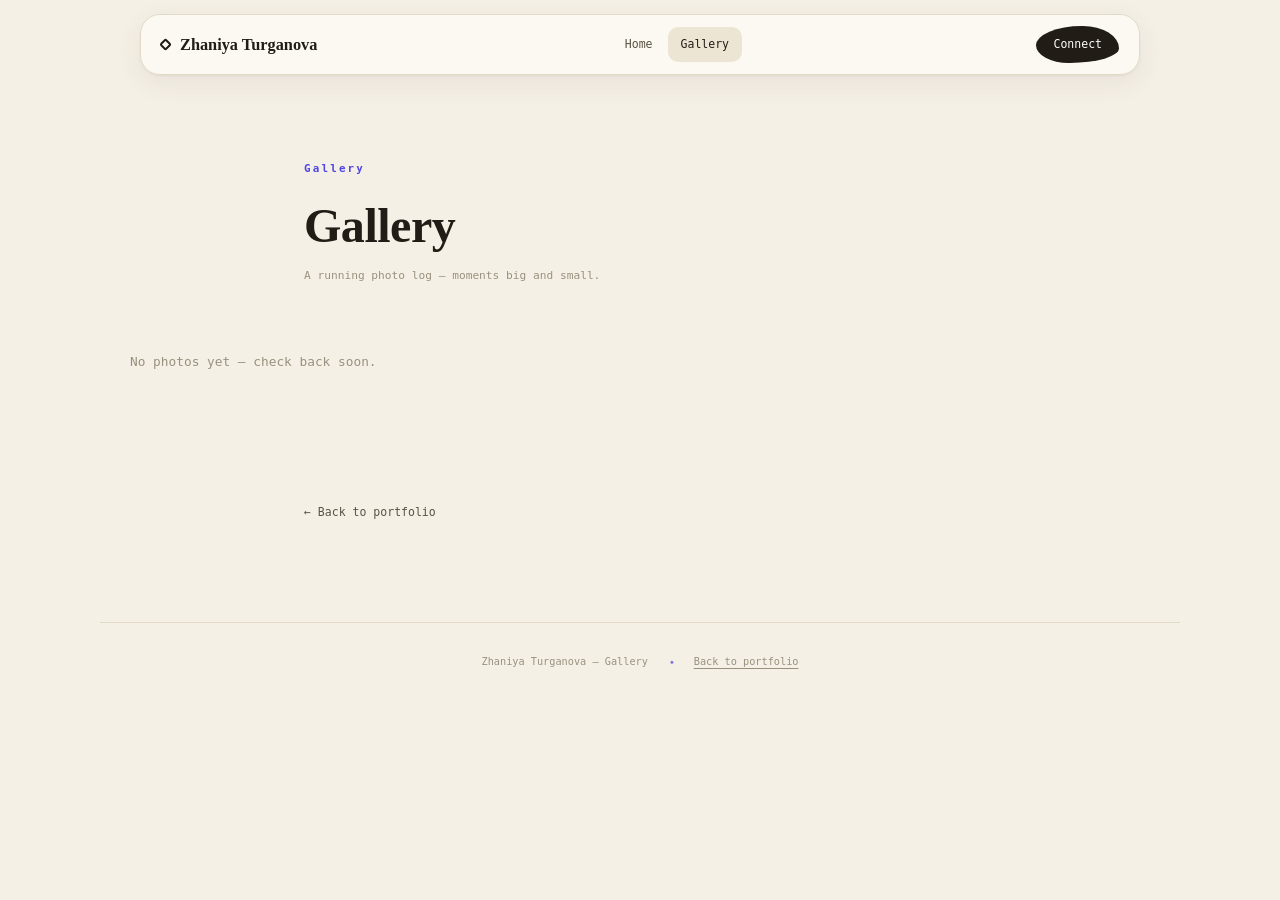
<file: gallery.html>
<!DOCTYPE html>
<html lang="en">
<head>
    <meta charset="UTF-8">
    <meta name="viewport" content="width=device-width, initial-scale=1.0">
    <meta http-equiv="Content-Security-Policy" content="default-src 'self'; img-src 'self' data:; style-src 'self' 'unsafe-inline' https://fonts.googleapis.com; font-src https://fonts.gstatic.com; script-src 'self' 'unsafe-inline'; connect-src 'self' https://formspree.io; frame-src 'self'; base-uri 'self'; object-src 'none'; form-action 'self' https://formspree.io">
    <title>Gallery · Zhaniya Turganova</title>
    <meta name="description" content="A running photo log by Zhaniya Turganova.">
    <meta name="author" content="Zhaniya Turganova">
    <link rel="canonical" href="https://zhaniyaturganova.com/gallery.html">
    <meta property="og:type" content="website">
    <meta property="og:title" content="Gallery · Zhaniya Turganova">
    <meta property="og:description" content="A running photo log by Zhaniya Turganova.">
    <meta property="og:url" content="https://zhaniyaturganova.com/gallery.html">
    <meta property="og:image" content="https://zhaniyaturganova.com/img/headshot.jpg">
    <link rel="stylesheet" href="assets/site.css?v=21">
</head>
<body>
    <div class="scroll-progress" id="scrollProgress"></div>
    <button class="to-top" id="toTop" aria-label="Back to top">
        <svg width="18" height="18" viewBox="0 0 24 24" fill="none" stroke="currentColor" stroke-width="2.2" stroke-linecap="round" stroke-linejoin="round"><polyline points="18 15 12 9 6 15"/></svg>
    </button>

    <nav class="topnav" id="topnav">
        <a href="index.html" class="nav-brand"><span class="mark"></span>Zhaniya Turganova</a>
        <button class="nav-toggle" id="navToggle" aria-label="Menu">
            <svg width="22" height="22" viewBox="0 0 24 24" fill="none" stroke="currentColor" stroke-width="2" stroke-linecap="round"><line x1="3" y1="6" x2="21" y2="6"/><line x1="3" y1="12" x2="21" y2="12"/><line x1="3" y1="18" x2="21" y2="18"/></svg>
        </button>
        <div class="nav-mid" id="navLinks">
            <a href="index.html">Home</a>
            <a href="gallery.html" class="current">Gallery</a>
        </div>
        <div class="nav-right">
            <a href="index.html#contact" class="nav-cta">Connect</a>
        </div>
    </nav>

    <main>
        <div class="gallery-page" id="galleryPage"><div class="loading">Loading…</div></div>
    </main>

    <footer>
        <div class="foot-rule"></div>
        <div class="foot-meta"><span>Zhaniya Turganova — Gallery</span><span class="dot-sep"><a href="index.html">Back to portfolio</a></span></div>
    </footer>

    <script src="assets/render.js?v=21"></script>
</body>
</html>
</file>
<file: assets/site.css>
/* ============================================================
   Zhaniya Turganova — design system v7 "atelier"
   Map-first single column · warm beige · serif headings · normal case
   ============================================================ */
@import url('https://fonts.googleapis.com/css2?family=Fraunces:opsz,wght@9..144,500;9..144,600;9..144,700&family=Instrument+Serif:ital@1&family=Inter:wght@400;500;600;700&family=IBM+Plex+Mono:wght@400;500;600&display=swap');

:root {
    --bg:       #f5f0e6;
    --ink:      #211d16;
    --soft:     #5a5343;
    --faint:    #99917e;
    --hair:     #e2d9c6;
    --hair2:    #ece5d4;
    --accent:   #4f46e5;
    --accent-soft: #e9e6f6;
    --paper: #fdfbf5; --surface: #fdfbf5; --glass-brd: var(--hair);
    --rasp: var(--accent); --rasp-deep: var(--accent);
    --teal: var(--accent); --teal-deep: var(--accent);
    --gold: var(--ink); --gold-deep: var(--ink);
    --rasp-tint: var(--accent-soft); --teal-tint: var(--accent-soft); --gold-tint: var(--hair2);
    --rule: var(--hair); --rule-soft: var(--hair2); --warm-rule: var(--hair);
    --readw: 720px;
    --ease: cubic-bezier(.2,.8,.2,1);
    --shadow-1: 0 1px 2px rgba(56,45,25,.06), 0 8px 28px rgba(56,45,25,.07);
    --shadow-2: 0 2px 4px rgba(56,45,25,.07), 0 18px 44px rgba(56,45,25,.12);
}

* { margin: 0; padding: 0; box-sizing: border-box; }
html { scroll-behavior: smooth; scroll-padding-top: 40px; }

body {
    font-family: 'Inter', system-ui, -apple-system, sans-serif;
    font-size: 19.5px; font-weight: 400; line-height: 1.68;
    color: var(--ink); background: var(--bg);
    -webkit-font-smoothing: antialiased; text-rendering: optimizeLegibility;
    overflow-x: hidden;
}

::selection { background: var(--ink); color: #fff; }
h1, h2, h3, h4 { font-family: 'Fraunces', serif; color: var(--ink); font-weight: 600; line-height: 1.12; letter-spacing: -0.01em; }
a { color: var(--ink); text-underline-offset: 3px; text-decoration-thickness: 1px; transition: color .2s; }
a:hover { color: var(--accent); }
strong, b { font-weight: 700; }
em { font-family: 'Instrument Serif', serif; font-style: italic; font-size: 1.08em; }

.mono { font-family: 'IBM Plex Mono', monospace; }

/* ─────────────── PRELOADER ─────────────── */
#loader { position: fixed; inset: 0; z-index: 3000; display: flex; flex-direction: column; align-items: center; justify-content: center; gap: 20px; background: var(--paper);
    transition: opacity .5s ease, visibility .5s; animation: loaderAway .5s ease 3s forwards; }
#loader.done { opacity: 0; visibility: hidden; }
@keyframes loaderAway { to { opacity: 0; visibility: hidden; } }
.loader-mark { width: 16px; height: 16px; border: 2.5px solid var(--ink); border-radius: 4px; transform: rotate(45deg); animation: markSpin 1.2s var(--ease) infinite; }
@keyframes markSpin { 50% { transform: rotate(225deg) scale(.82); border-color: var(--accent); } 100% { transform: rotate(405deg); } }
.loader-name { font-family: 'Fraunces', serif; font-weight: 700; font-size: 1rem; letter-spacing: .14em; color: var(--faint); }
.loader-bar { width: 140px; height: 2px; background: var(--hair); border-radius: 2px; overflow: hidden; }
.loader-bar i { display: block; height: 100%; width: 40%; background: var(--ink); border-radius: 2px; animation: loadBar 1.1s ease-in-out infinite; }
@keyframes loadBar { 0% { transform: translateX(-120%); } 100% { transform: translateX(400%); } }

/* cursor ring / progress / toast */
.cursor-ring { position: fixed; top: 0; left: 0; width: 30px; height: 30px; margin: -15px 0 0 -15px; border: 1.5px solid rgba(18,18,23,.28); border-radius: 50%; pointer-events: none; z-index: 2500; will-change: transform; transition: width .25s, height .25s, margin .25s, border-color .25s, opacity .3s; opacity: 0; }
body.cursor-on .cursor-ring { opacity: 1; }
.cursor-ring.hot { width: 52px; height: 52px; margin: -26px 0 0 -26px; border-color: var(--accent); }
@media (pointer: coarse) { .cursor-ring { display: none; } }
.scroll-progress { position: fixed; top: 0; left: 0; height: 2px; width: 0%; background: var(--ink); z-index: 950; transition: width .1s linear; }
.toast { position: fixed; bottom: 30px; left: 50%; transform: translate(-50%, 20px); z-index: 2600; opacity: 0; background: var(--ink); border-radius: 12px; padding: 13px 22px; font-family: 'IBM Plex Mono', monospace; font-size: .78rem; color: #fff; box-shadow: var(--shadow-2); transition: opacity .4s, transform .4s var(--ease); pointer-events: none; }
.toast.show { opacity: 1; transform: translate(-50%, 0); }

/* ═══════════════ SINGLE PAGE (map-first) ═══════════════ */
.page { max-width: 1020px; margin: 0 auto; padding: 0 32px; }
.sec-hero { padding-top: 150px; padding-bottom: 40px; }
.hero-c { text-align: center; }
.hero-c .side-hi { margin-bottom: 12px; }
.hero-portrait { width: 200px; height: 240px; margin: 0 auto 26px; border-radius: 110px 110px 18px 18px; overflow: hidden; border: 1px solid var(--hair); box-shadow: var(--shadow-2); }
.hero-portrait img { width: 100%; height: 100%; object-fit: cover; display: block; }
.hero-c h1 { font-size: clamp(2.3rem, 5.4vw, 3.6rem); letter-spacing: -.03em; }
.hero-role { font-family: 'Fraunces', serif; font-weight: 600; font-size: 1.18rem; margin-top: 14px; }
.hero-tag { font-size: 1.1rem; color: var(--soft); margin: 12px auto 0; max-width: 600px; }
.hero-links-row { justify-content: center; margin-top: 20px; }
.venn-wrap.centered { max-width: 960px; margin-left: auto; margin-right: auto; }

/* experience detail modal */
#xp-modal { display: none; position: fixed; inset: 0; z-index: 1600; background: rgba(245,240,230,.72); -webkit-backdrop-filter: blur(22px) saturate(1.15); backdrop-filter: blur(22px) saturate(1.15); animation: modalFade .35s ease both; }
.xpm-box { width: 100%; height: 100%; background: transparent; border: none; border-radius: 0; box-shadow: none; overflow-y: auto; padding: 100px max(28px, calc((100vw - 760px) / 2)) 120px; animation: modalPop .55s var(--ease) both; cursor: default; }
@keyframes modalFade { from { opacity: 0; } }
@keyframes modalPop { 0% { opacity: 0; transform: translateY(40px); } 100% { opacity: 1; transform: none; } }
.xpm-body > * { animation: modalRise .55s var(--ease) both; }
.xpm-body > *:nth-child(2) { animation-delay: .06s; } .xpm-body > *:nth-child(3) { animation-delay: .1s; }
.xpm-body > *:nth-child(4) { animation-delay: .14s; } .xpm-body > *:nth-child(5) { animation-delay: .18s; }
.xpm-body > *:nth-child(n+6) { animation-delay: .22s; }
@keyframes modalRise { from { opacity: 0; transform: translateY(14px); } }
.xpm-cta { margin: 14px 0 4px; }
.xpm-cta .xp-link { margin-top: 0; border: 1.5px solid var(--ink); border-radius: 999px; padding: 11px 22px; font-size: .8rem; background: var(--paper); transition: background .25s, color .25s, gap .25s, transform .25s; }
.xpm-cta .xp-link:hover { background: var(--ink); color: #fff; transform: translateY(-2px); }
.xpm-close { position: absolute; top: 24px; right: 28px; width: 52px; height: 52px; border-radius: 50%; border: 1px solid var(--hair); background: var(--paper); color: var(--soft); font-size: 1.7rem; line-height: 1; cursor: pointer; transition: color .2s, background .2s, transform .25s var(--ease); z-index: 3; box-shadow: var(--shadow-1); }
.xpm-close:hover { color: #fff; background: var(--ink); transform: rotate(90deg) scale(1.06); }
.xpm-title { font-size: clamp(1.9rem, 4vw, 2.5rem); margin: 12px 0 10px; line-height: 1.15; }
.xpm-meta { font-family: 'IBM Plex Mono', monospace; font-size: .76rem; color: var(--faint); margin-bottom: 6px; }
.xpm-body .xp-personal { margin-top: 16px; }
.venn-more { display: flex; flex-wrap: wrap; gap: 8px; margin-top: 14px; }
.vmore { font-family: 'IBM Plex Mono', monospace; font-size: .66rem; color: var(--soft); border: 1px dashed var(--hair); background: var(--paper); border-radius: 999px; padding: 6px 14px; cursor: pointer; transition: all .2s; }
.vmore:hover { border-color: var(--ink); color: var(--ink); }
@media (max-width: 640px) { .xpm-box { padding: 88px 22px 100px; } .xpm-close { top: 16px; right: 16px; width: 46px; height: 46px; } }

/* ═══════════════ SPLIT SHELL ═══════════════ */
.shell { display: grid; grid-template-columns: minmax(320px, 5fr) 7fr; gap: 24px; max-width: 1280px; margin: 0 auto; padding: 0 48px; }

/* ── sidebar ── */
.side { position: sticky; top: 0; height: 100vh; display: flex; flex-direction: column; justify-content: space-between; padding: 84px 40px 64px 0; }
.side-hi { font-family: 'IBM Plex Mono', monospace; font-size: .74rem; letter-spacing: .22em; color: var(--accent); font-weight: 600; margin-bottom: 14px; }
.side-portrait { width: 84px; height: 100px; border-radius: 52px 52px 12px 12px; overflow: hidden; border: 1px solid var(--hair); box-shadow: var(--shadow-1); margin-bottom: 22px; }
.side-portrait img { width: 100%; height: 100%; object-fit: cover; display: block; }
.side-name { font-size: clamp(2rem, 3.4vw, 2.9rem); letter-spacing: -.03em; line-height: 1.02; }
.side-name a { text-decoration: none; color: var(--ink); }
.side-role { font-family: 'Fraunces', serif; font-weight: 700; font-size: 1.02rem; color: var(--ink); margin-top: 14px; }
.side-tag { font-size: .95rem; color: var(--soft); margin-top: 10px; max-width: 330px; }
.side-nav { display: flex; flex-direction: column; gap: 2px; margin-top: 42px; }
.side-nav a { display: inline-flex; align-items: center; gap: 14px; font-family: 'IBM Plex Mono', monospace; font-size: .72rem; letter-spacing: .16em; color: var(--faint); text-decoration: none; padding: 8px 0; transition: color .25s; }
.side-nav a::before { content: ''; width: 28px; height: 1px; background: var(--hair); transition: width .3s var(--ease), background .3s; }
.side-nav a:hover, .side-nav a.current { color: var(--ink); }
.side-nav a:hover::before, .side-nav a.current::before { width: 58px; background: var(--ink); }
.side-links { display: flex; flex-wrap: wrap; gap: 8px 20px; }
.side-links a { font-family: 'IBM Plex Mono', monospace; font-size: .76rem; color: var(--soft); text-decoration: none; display: inline-flex; align-items: center; gap: 7px; padding-bottom: 2px; border-bottom: 1px solid transparent; transition: color .2s, border-color .2s; }
.side-links a:hover { color: var(--accent); border-color: var(--accent); }
.side-links svg { width: 15px; height: 15px; }

/* ── content column ── */
.content { padding: 84px 0 48px; min-width: 0; }
.sec { padding-bottom: 88px; scroll-margin-top: 60px; }
.sec:last-of-type { padding-bottom: 40px; }
.sec-label { display: flex; align-items: center; gap: 16px; font-family: 'IBM Plex Mono', monospace; font-size: .84rem; letter-spacing: .2em; color: var(--ink); font-weight: 600; margin-bottom: 26px; }
.sec-label::after { content: ''; height: 1px; flex: 1; max-width: 220px; background: var(--hair); }
.sec-sub { color: var(--soft); font-size: 1.08rem; margin: -14px 0 26px; max-width: 640px; }

/* about */
.about-bio p { font-size: 1.16rem; line-height: 1.72; color: var(--ink); margin-bottom: 28px; max-width: 640px; }
.about-bio p:first-child .sent:first-child { font-family: 'Fraunces', serif; font-weight: 700; font-size: 1.26em; line-height: 1.3; margin-bottom: .65em; }
.about-bio p:last-child { margin-bottom: 0; }
.sent { display: block; margin-bottom: .62em; }
.sent:last-child { margin-bottom: 0; }
.about-stats { display: flex; flex-wrap: wrap; gap: 12px; margin-top: 36px; }
.hero-stat { padding: 14px 22px 12px; background: var(--paper); border: 1px solid var(--hair); border-radius: 14px; box-shadow: var(--shadow-1); transition: transform .3s var(--ease), box-shadow .3s; }
.hero-stat:hover { transform: translateY(-4px); box-shadow: var(--shadow-2); }
.hero-stat .n { font-family: 'Fraunces', serif; font-size: 1.7rem; font-weight: 800; display: block; line-height: 1; color: var(--ink); }
.hero-stat .l { font-family: 'IBM Plex Mono', monospace; font-size: .58rem; letter-spacing: .12em; color: var(--faint); margin-top: 7px; display: block; }

/* affiliations */
.sec-affil { padding-top: 10px; padding-bottom: 64px; text-align: center; }
.affil-label { font-family: 'IBM Plex Mono', monospace; font-size: .74rem; letter-spacing: .24em; color: var(--faint); margin-bottom: 24px; }
.affil-row { display: flex; flex-wrap: wrap; align-items: center; justify-content: center; gap: 26px 44px; }
.affil-row img { height: 78px; width: auto; max-width: 200px; object-fit: contain; transition: transform .35s var(--ease); }
.affil-row img:hover { transform: translateY(-4px) scale(1.05); }
@media (max-width: 600px) { .affil-row { gap: 16px 24px; } .affil-row img { height: 52px; } }

/* ─────────────── SNAPS — angled photo collage on the front page ─────────────── */
.hero-snaps { display: flex; flex-wrap: wrap; justify-content: center; align-items: flex-start; gap: 34px 26px; max-width: 1080px; margin: 0 auto; padding: 20px 0 96px; }
.hero-snaps:empty { display: none; padding: 0; }
.snap { --rot: -2deg; width: min(440px, 88vw); margin: 0; background: var(--paper); border: 1px solid var(--hair); border-radius: 6px; padding: 14px 14px 16px; box-shadow: var(--shadow-2); will-change: transform; }
.snap.snap-r { margin-top: 42px; }
.snap img { width: 100%; height: auto; display: block; border-radius: 3px; user-select: none; -webkit-user-drag: none; }
.snap figcaption { padding: 14px 6px 2px; }
.snap figcaption strong { font-family: 'Fraunces', serif; font-size: 1.14rem; font-weight: 600; display: block; letter-spacing: -.01em; }
.snap figcaption span { font-family: 'IBM Plex Mono', monospace; font-size: .74rem; color: var(--faint); display: block; margin-top: 5px; }
.snap.ph-reveal { opacity: 0; transform: rotate(var(--rot)) translateY(40px) scale(.97); }
.snap.ph-reveal.in { opacity: 1; transform: rotate(var(--rot)); transition: opacity .7s ease, transform .45s var(--ease), box-shadow .35s ease; }
.snap.ph-reveal.in:hover { transform: rotate(0deg) scale(1.03); box-shadow: 0 4px 8px rgba(56,45,25,.09), 0 26px 60px rgba(56,45,25,.16); z-index: 2; }
@media (max-width: 640px) { .hero-snaps { gap: 30px; padding-bottom: 72px; } .snap.snap-r { margin-top: 0; } }

/* legacy vertical moments (blog/gallery reuse) */
.moment-full, .moment-pair .moment-cell { position: relative; overflow: hidden; border-radius: 16px; border: 1px solid var(--hair); box-shadow: var(--shadow-1); }
.moment-full img, .moment-pair .moment-cell img { width: 100%; height: auto; display: block; }
.moment-pair { display: grid; grid-template-columns: 1fr 1fr; gap: 18px; margin: 24px 0; }
@media (max-width: 640px) { .moment-pair { grid-template-columns: 1fr; } }

.ph-reveal { opacity: 0; transform: translateY(24px); transition: opacity .8s ease, transform .9s var(--ease); transition-delay: var(--d, 0s); }
.ph-reveal.in { opacity: 1; transform: none; }

/* ─────────────── THOUGHTS ─────────────── */
.thoughts { max-width: 640px; }
.thought { padding: 4px 0 4px 22px; border-left: 2px solid var(--hair); margin-bottom: 30px; transition: border-color .3s; }
.thought:hover { border-color: var(--accent); }
.thought:last-child { margin-bottom: 0; }
.thought h3 { font-size: 1.2rem; margin-bottom: 8px; }
.thought p { color: var(--soft); font-size: 1.08rem; }
.thought-standalone p { font-family: 'Fraunces', serif; font-size: 1.12rem; font-weight: 700; line-height: 1.45; color: var(--ink); }

/* ─────────────── WORK — ledger with spotlight ─────────────── */
.cat-block { margin-bottom: 54px; }
.cat-block:last-child { margin-bottom: 0; }
.cat-title { display: flex; align-items: baseline; gap: 12px; margin-bottom: 4px; }
.cat-title h3 { font-size: 1.24rem; font-weight: 800; }
.cat-title .ct-mark { font-family: 'IBM Plex Mono', monospace; font-size: .7rem; color: var(--accent); letter-spacing: .1em; }
.cat-title .ct-count { font-family: 'IBM Plex Mono', monospace; font-size: .64rem; color: var(--faint); margin-left: auto; }
.cat-rule { height: 2px; background: var(--ink); margin-bottom: 4px; transform-origin: left; transform: scaleX(0); transition: transform 1.1s var(--ease); }
.cat-block.in .cat-rule { transform: scaleX(1); }
.cat-entries { }
/* spotlight: hovering one entry dims the others */
@media (hover: hover) {
  .cat-entries:hover .xp { opacity: .45; }
  .cat-entries:hover .xp:hover { opacity: 1; }
}
.xp { display: grid; grid-template-columns: 112px 1fr; gap: 6px 24px; padding: 26px 16px; margin: 0 -16px; border-top: 1px solid var(--hair2); align-items: start; border-radius: 14px; transition: background .3s, opacity .3s; }
.xp:first-of-type { border-top: none; }
.xp:hover { background: var(--hair2); }
.xp-date { font-family: 'IBM Plex Mono', monospace; font-size: .66rem; color: var(--faint); padding-top: 7px; line-height: 1.7; }
.xp-main h4 { font-family: 'Fraunces', serif; font-size: 1.14rem; font-weight: 700; line-height: 1.3; transition: color .2s; }
.xp:hover .xp-main h4 { color: var(--accent); }
.xp-org { color: var(--soft); font-size: .92rem; margin-top: 3px; font-weight: 500; }
.xp-incoming { display: inline-block; margin-left: 9px; font-family: 'IBM Plex Mono', monospace; font-size: .54rem; letter-spacing: .1em; color: #fff; background: var(--ink); padding: 3px 9px; border-radius: 999px; vertical-align: middle; }
.xp-personal { background: var(--accent-soft); border-left: 3px solid var(--accent); border-radius: 0 12px 12px 0; padding: 13px 16px; margin-top: 14px; }
.xp-personal .xp-pl { display: block; font-family: 'IBM Plex Mono', monospace; font-size: .56rem; letter-spacing: .16em; color: var(--accent); font-weight: 600; margin-bottom: 6px; }
.xp-personal p { font-size: 1.02rem; line-height: 1.62; color: var(--ink); }
.xp-list { list-style: none; margin: 14px 0 0; }
.xp-list li { position: relative; padding-left: 17px; font-size: 1rem; color: var(--soft); margin-bottom: 9px; line-height: 1.6; }
.xp-list li::before { content: ''; position: absolute; left: 0; top: 11px; width: 7px; height: 2px; background: var(--ink); }
.xp-tags { margin-top: 12px; display: flex; flex-wrap: wrap; gap: 7px; }
.xp-tag { font-family: 'IBM Plex Mono', monospace; font-size: .6rem; color: var(--soft); border: 1px solid var(--hair); padding: 3px 10px; border-radius: 999px; transition: all .2s; }
.xp-tag:hover { border-color: var(--ink); color: var(--ink); }
.xp-stats { display: flex; flex-wrap: wrap; gap: 20px; margin-top: 13px; padding: 12px 0; border-top: 1px dashed var(--hair); border-bottom: 1px dashed var(--hair); }
.xp-stat .v { font-family: 'Fraunces', serif; font-weight: 800; font-size: 1.06rem; color: var(--ink); }
.xp-stat .l { font-family: 'IBM Plex Mono', monospace; font-size: .52rem; letter-spacing: .08em; color: var(--faint); display: block; }
.xp-link { font-family: 'IBM Plex Mono', monospace; font-size: .72rem; color: var(--ink); text-decoration: none; font-weight: 600; display: inline-flex; align-items: center; gap: 6px; margin-top: 13px; cursor: pointer; transition: gap .25s, color .2s; }
.xp-link:hover { gap: 11px; color: var(--accent); }
@media (max-width: 640px) { .xp { grid-template-columns: 1fr; gap: 4px; padding: 22px 12px; margin: 0 -12px; } .xp-date { padding-top: 0; } }

/* ─────────────── VENN FIELD MAP ─────────────── */
.venn-wrap { margin: 6px -8px 4px; }
.venn { width: 100%; height: auto; display: block; }
.venn .vc { transition: fill-opacity .3s ease, stroke-opacity .3s ease; }
.venn .vc:hover { fill-opacity: .1; stroke-opacity: .6; }
.venn .vlabel { font-family: 'IBM Plex Mono', monospace; font-size: 22px; letter-spacing: .12em; font-weight: 600; }
.venn .vnode { cursor: pointer; outline: none; }
.venn .vnode .vdot { transition: r .25s var(--ease), fill .25s; }
.venn .vnode:hover .vdot, .venn .vnode:focus-visible .vdot { r: 11; fill: var(--accent); }
.venn .vnode:active .vdot { r: 14; }
.venn .vnode .vtext { font-family: 'Inter', sans-serif; font-size: 20px; font-weight: 600; fill: var(--ink); paint-order: stroke; stroke: #f5f0e6; stroke-width: 5px; stroke-linejoin: round; transition: fill .25s; }
.venn .vnode:hover .vtext, .venn .vnode:focus-visible .vtext { fill: var(--accent); }
.venn .vbig .vpulse { animation: vpulse 2.6s ease-out infinite; transform-origin: center; transform-box: fill-box; }
@keyframes vpulse { 0% { transform: scale(1); opacity: .8; } 70% { transform: scale(2.4); opacity: 0; } 100% { transform: scale(2.4); opacity: 0; } }
.venn-legend { display: flex; flex-wrap: wrap; gap: 8px 18px; margin: 2px 0 40px; }
.vleg { font-family: 'IBM Plex Mono', monospace; font-size: .64rem; letter-spacing: .1em; color: var(--soft); display: inline-flex; align-items: center; gap: 7px; }
.vleg::before { content: ''; width: 9px; height: 9px; border-radius: 50%; background: var(--fc); opacity: .75; }
.xp-head { display: flex; align-items: baseline; justify-content: space-between; gap: 12px; flex-wrap: wrap; }
.xp-fields { display: inline-flex; gap: 6px; flex-shrink: 0; }
.fchip { font-family: 'IBM Plex Mono', monospace; font-size: .56rem; letter-spacing: .08em; color: var(--fc); border: 1px solid color-mix(in srgb, var(--fc) 35%, transparent); background: color-mix(in srgb, var(--fc) 7%, transparent); padding: 2px 9px; border-radius: 999px; white-space: nowrap; }
.xp.flash { animation: flashBg 1.8s ease; }
@keyframes flashBg { 0% { background: var(--accent-soft); } 100% { background: transparent; } }
@media (max-width: 640px) { .venn .vtext { font-size: 21px; } .venn .vlabel { font-size: 21px; } }

/* ─────────────── SKILLS + AWARDS ─────────────── */
.sa-wrap { display: grid; grid-template-columns: 1.15fr 1fr; gap: 44px; }
.sa-col h3 { font-size: 1.1rem; margin-bottom: 18px; padding-bottom: 9px; border-bottom: 2px solid var(--ink); }
.skill-group { margin-bottom: 18px; }
.skill-group .sg-label { font-family: 'IBM Plex Mono', monospace; font-size: .6rem; letter-spacing: .14em; color: var(--accent); margin-bottom: 8px; font-weight: 600; }
.skill-items { display: flex; flex-wrap: wrap; gap: 6px; }
.skill-items span { font-size: .86rem; font-weight: 500; color: var(--soft); border: 1px solid var(--hair); border-radius: 999px; padding: 3px 10px; background: var(--paper); opacity: 0; transform: translateY(8px); transition: opacity .5s ease, transform .5s var(--ease), border-color .25s, color .25s; transition-delay: calc(var(--i, 0) * 18ms); }
.reveal.in .skill-items span, .sa-wrap.in .skill-items span { opacity: 1; transform: none; }
.skill-items span:hover { border-color: var(--ink); color: var(--ink); }
.award { display: grid; grid-template-columns: 18px 1fr; gap: 11px; padding: 12px 0; border-top: 1px solid var(--hair2); }
.award:first-child { border-top: none; }
.award .a-mark { color: var(--accent); font-size: .72rem; padding-top: 3px; }
.award .a-title { font-family: 'Fraunces', serif; font-size: .96rem; font-weight: 700; line-height: 1.34; }
.award .a-detail { font-size: .9rem; color: var(--soft); }
@media (max-width: 760px) { .sa-wrap { grid-template-columns: 1fr; gap: 34px; } }

/* ─────────────── GALLERY ─────────────── */
.gallery-grid { columns: 2; column-gap: 18px; margin-top: 4px; }
@media (max-width: 560px) { .gallery-grid { columns: 1; } }
.gphoto { break-inside: avoid; margin-bottom: 18px; background: var(--paper); border: 1px solid var(--hair); border-radius: 14px; overflow: hidden; box-shadow: var(--shadow-1); transition: transform .3s var(--ease), box-shadow .3s; }
.gphoto:hover { transform: translateY(-5px); box-shadow: var(--shadow-2); }
.gphoto img { width: 100%; display: block; }
.gphoto .g-meta { padding: 13px 15px; }
.gphoto .g-date { font-family: 'IBM Plex Mono', monospace; font-size: .6rem; letter-spacing: .08em; color: var(--accent); font-weight: 600; }
.gphoto .g-desc { font-size: .9rem; color: var(--soft); margin-top: 4px; }

/* ─────────────── WRITING ─────────────── */
.nb-item { padding: 24px 16px; margin: 0 -16px; border-top: 1px solid var(--hair2); display: grid; grid-template-columns: 96px 1fr; gap: 20px; border-radius: 14px; transition: background .3s; }
.nb-item:first-of-type { border-top: none; }
.nb-item:hover { background: var(--hair2); }
.nb-meta { font-family: 'IBM Plex Mono', monospace; font-size: .64rem; color: var(--faint); line-height: 1.8; }
.nb-meta .cat { color: var(--accent); display: block; font-weight: 600; }
.nb-body h3 { font-size: 1.2rem; line-height: 1.25; margin-bottom: 7px; }
.nb-body h3 a { color: var(--ink); text-decoration: none; }
.nb-body h3 a:hover { color: var(--accent); }
.nb-body p { color: var(--soft); font-size: .96rem; }
.nb-body .more, .nb-foot .more { font-family: 'IBM Plex Mono', monospace; font-size: .7rem; color: var(--ink); text-decoration: none; display: inline-block; margin-top: 9px; font-weight: 600; }
.nb-body .more:hover, .nb-foot .more:hover { color: var(--accent); }
.nb-foot { margin-top: 22px; }
@media (max-width: 640px) { .nb-item { grid-template-columns: 1fr; gap: 6px; } }

/* ─────────────── CONNECT ─────────────── */
.cta { max-width: 560px; }
.cta h2 { font-size: clamp(1.6rem, 3.4vw, 2.2rem); }
.cta .lead { color: var(--soft); margin-top: 10px; font-size: 1.02rem; }
.cta-opts { display: flex; flex-wrap: wrap; gap: 11px; margin: 26px 0 6px; }
.cta-opt { position: relative; overflow: hidden; font-family: 'Fraunces', serif; font-weight: 700; font-size: .9rem; padding: 13px 26px; border-radius: 58% 42% 56% 44% / 52% 56% 44% 48%; border: 1.5px solid var(--hair); background: var(--paper); color: var(--ink); cursor: pointer; transition: all .35s var(--ease); }
.cta-opt:hover { color: #fff; background: var(--ink); transform: translateY(-3px) rotate(-2deg) scale(1.03); border-color: var(--ink); border-radius: 44% 56% 42% 58% / 56% 44% 58% 42%; box-shadow: var(--shadow-2); }
.cta-opt:active { transform: translateY(-1px) scale(.98); }
.cta-opt:nth-child(2) { border-radius: 50% 50% 60% 40% / 60% 45% 55% 40%; }
.cta-opt:nth-child(3) { border-radius: 60% 40% 47% 53% / 45% 58% 42% 55%; }
.cta-opt.active { background: var(--ink); color: #fff; border-color: var(--ink); transform: none; }
.cta-form { max-width: 440px; text-align: left; max-height: 0; overflow: hidden; opacity: 0; transition: max-height .5s var(--ease), opacity .4s ease, margin .4s; }
.cta-form.open { max-height: 680px; opacity: 1; margin-top: 24px; }
.cta-form label { display: block; font-family: 'IBM Plex Mono', monospace; font-size: .62rem; letter-spacing: .08em; color: var(--soft); margin: 14px 0 6px; }
.cta-form input, .cta-form textarea { width: 100%; font-family: inherit; font-size: .98rem; padding: 11px 13px; border: 1.5px solid var(--hair); border-radius: 11px; background: var(--paper); color: var(--ink); transition: border-color .25s, box-shadow .25s; }
.cta-form input:focus, .cta-form textarea:focus { outline: none; border-color: var(--ink); box-shadow: 0 0 0 3px var(--hair2); }
.cta-form textarea { min-height: 96px; resize: vertical; }
.cta-submit { position: relative; overflow: hidden; margin-top: 20px; width: 100%; font-family: 'Fraunces', serif; font-weight: 800; font-size: .96rem; padding: 15px; border: none; border-radius: 47% 53% 44% 56% / 64% 60% 40% 36%; background: var(--ink); color: #fff; cursor: pointer; box-shadow: var(--shadow-1); transition: transform .25s, border-radius .5s ease, background .25s; }
.cta-submit::after { content: ''; position: absolute; top: 0; left: -130%; width: 55%; height: 100%; background: linear-gradient(100deg, transparent, rgba(255,255,255,.3), transparent); transform: skewX(-20deg); transition: left .6s ease; }
.cta-submit:hover::after { left: 140%; }
.cta-submit:hover { transform: translateY(-2px); border-radius: 56% 44% 58% 42% / 38% 42% 58% 62%; background: #000; }
.cta-submit:active { transform: translateY(0) scale(.99); }
.cta-submit:disabled { opacity: .5; cursor: default; }
.cta-note { font-family: 'IBM Plex Mono', monospace; font-size: .64rem; color: var(--faint); margin-top: 12px; }
.cta-thanks { font-family: 'Fraunces', serif; font-weight: 700; font-size: 1.2rem; padding: 18px 0; color: var(--ink); }

/* content footer */
.content-foot { display: flex; flex-wrap: wrap; gap: 6px 22px; padding: 26px 0 8px; border-top: 1px solid var(--hair); font-family: 'IBM Plex Mono', monospace; font-size: .64rem; color: var(--faint); }

/* reveal + to-top */
.reveal { opacity: 0; transform: translateY(24px); transition: opacity .7s ease, transform .8s var(--ease); transition-delay: var(--d, 0s); }
.reveal.in { opacity: 1; transform: none; }
.to-top { position: fixed; bottom: 22px; right: 22px; z-index: 800; width: 46px; height: 46px; border-radius: 56% 44% 60% 40% / 50% 56% 44% 50%; border: 1px solid var(--hair); cursor: pointer; background: var(--paper); color: var(--ink); display: flex; align-items: center; justify-content: center; box-shadow: var(--shadow-2); opacity: 0; pointer-events: none; transform: translateY(12px); transition: opacity .3s, transform .3s, color .2s, background .2s, border-radius .5s ease; }
.to-top.show { opacity: 1; pointer-events: auto; transform: none; }
.to-top:hover { color: #fff; background: var(--ink); border-radius: 44% 56% 40% 60% / 56% 44% 60% 40%; }
.tilt-3d { transition: transform .3s var(--ease); }

/* ═══════════════ RESPONSIVE: stack the shell ═══════════════ */
@media (max-width: 1000px) {
    .shell { display: block; padding: 0 24px; }
    .side { position: static; height: auto; padding: 72px 0 0; }
    .side-nav { display: none; }
    .side-links { margin-top: 26px; }
    .side-top { margin-bottom: 0; }
    .content { padding: 56px 0 40px; }
    .sec { padding-bottom: 64px; }
}

/* ─────────────── SUBPAGES (blog/gallery keep pill nav) ─────────────── */
.topnav { position: fixed; top: 14px; left: 50%; transform: translateX(-50%); z-index: 900; width: min(96%, 1000px); display: flex; align-items: center; justify-content: space-between; padding: 11px 20px; background: rgba(253,251,245,0.85); -webkit-backdrop-filter: blur(14px); backdrop-filter: blur(14px); border: 1px solid var(--hair); border-radius: 20px; box-shadow: var(--shadow-1); transition: padding .3s, box-shadow .3s, background .3s, top .3s; }
.topnav.scrolled { padding: 8px 20px; top: 10px; background: rgba(255,255,255,0.94); box-shadow: var(--shadow-2); }
.nav-brand { font-family: 'Fraunces', serif; font-weight: 700; font-size: 1.02rem; color: var(--ink); text-decoration: none; display: flex; align-items: center; gap: 10px; }
.nav-brand .mark { width: 9px; height: 9px; border: 2px solid var(--ink); transform: rotate(45deg); border-radius: 2px; transition: transform .5s var(--ease), border-color .3s; }
.nav-brand:hover .mark { transform: rotate(225deg); border-color: var(--accent); }
.nav-mid { display: flex; align-items: center; gap: 2px; }
.nav-mid a { font-family: 'IBM Plex Mono', monospace; font-size: .72rem; color: var(--soft); text-decoration: none; padding: 8px 13px; border-radius: 10px; transition: color .2s, background .2s; }
.nav-mid a:hover, .nav-mid a.current { color: var(--ink); background: var(--hair2); }
.nav-right { display: flex; align-items: center; gap: 8px; }
.nav-cta { position: relative; overflow: hidden; font-family: 'IBM Plex Mono', monospace; font-size: .72rem; color: #fff !important; background: var(--ink); padding: 9px 17px; border-radius: 56% 44% 60% 40% / 52% 60% 40% 48%; text-decoration: none; transition: transform .25s, border-radius .5s ease, background .25s; }
.nav-cta:hover { transform: translateY(-1px) scale(1.05); border-radius: 44% 56% 42% 58% / 60% 44% 56% 40%; background: #000; }
.nav-toggle { display: none; background: none; border: none; color: var(--ink); cursor: pointer; padding: 6px; }
@media (max-width: 920px) {
    .nav-toggle { display: block; }
    .nav-mid { position: absolute; top: calc(100% + 8px); left: 0; right: 0; flex-direction: column; align-items: stretch; gap: 2px; background: var(--paper); border: 1px solid var(--hair); border-radius: 16px; box-shadow: var(--shadow-2); max-height: 0; overflow: hidden; opacity: 0; padding: 0 10px; transition: max-height .35s var(--ease), opacity .25s, padding .3s; }
    .nav-mid.open { max-height: 380px; opacity: 1; padding: 10px; }
    .nav-mid a { padding: 13px 14px; }
}

.article-hero { text-align: left; max-width: var(--readw); margin: 0 auto; padding: 150px 24px 6px; }
.article-hero .a-cat { font-family: 'IBM Plex Mono', monospace; font-size: .68rem; letter-spacing: .2em; color: var(--accent); font-weight: 600; }
.article-hero h1 { font-size: clamp(1.9rem, 4.6vw, 3rem); margin: 16px 0 14px; }
.article-hero .a-meta { font-family: 'IBM Plex Mono', monospace; font-size: .7rem; color: var(--faint); }
.gallery-page { max-width: 1080px; margin: 0 auto; padding: 0 30px; }
.gallery-page .gallery-grid { columns: 3; }
@media (max-width: 900px) { .gallery-page .gallery-grid { columns: 2; } }
@media (max-width: 560px) { .gallery-page .gallery-grid { columns: 1; } }
.notebook { max-width: var(--readw); margin: 0 auto; padding: 0 24px; }
.prose { max-width: var(--readw); margin: 0 auto; padding: 20px 24px 0; font-size: 1.06rem; }
.prose p { margin-bottom: 20px; }
.prose h2 { font-size: 1.5rem; margin: 38px 0 14px; }
.prose h3 { font-size: 1.22rem; margin: 28px 0 10px; }
.prose ul, .prose ol { margin: 0 0 20px 26px; }
.prose li { margin-bottom: 9px; }
.prose blockquote { border-left: 3px solid var(--ink); padding: 6px 0 6px 24px; margin: 26px 0; font-family: 'Instrument Serif', serif; font-style: italic; font-size: 1.24rem; color: var(--ink); }
.prose code { font-family: 'IBM Plex Mono', monospace; font-size: .82em; background: var(--hair2); padding: 2px 7px; border-radius: 6px; color: var(--ink); }
.prose hr { border: none; height: 1px; background: var(--hair); margin: 30px 0; }
.prose-img { width: 100%; height: auto; border-radius: 14px; border: 1px solid var(--hair); margin: 6px 0 22px; display: block; box-shadow: var(--shadow-1); }
.post-list { max-width: var(--readw); margin: 30px auto 0; padding: 0 24px; }
.back-link { font-family: 'IBM Plex Mono', monospace; font-size: .72rem; color: var(--soft); text-decoration: none; display: inline-block; margin: 40px 0; }
.back-link:hover { color: var(--accent); }
footer .foot-rule { height: 1px; background: var(--hair); margin: 60px auto 30px; max-width: 1080px; }
footer .foot-meta { display: flex; justify-content: center; flex-wrap: wrap; gap: 8px 22px; font-family: 'IBM Plex Mono', monospace; font-size: .64rem; color: var(--faint); padding-bottom: 34px; }
footer .foot-meta a { color: var(--faint); }
footer .foot-meta .dot-sep::before { content: '◆'; font-size: .4rem; color: var(--accent); margin-right: 20px; vertical-align: middle; opacity: .7; }

/* PDF modal */
#pdf-modal { display: none; position: fixed; inset: 0; z-index: 1800; background: rgba(33,29,22,.5); -webkit-backdrop-filter: blur(4px); backdrop-filter: blur(4px); align-items: center; justify-content: center; animation: modalFade .3s ease both; }
#pdf-modal .pm-box { animation: modalPop .45s var(--ease) both; }
#pdf-modal .pm-box { background: var(--paper); border: 1px solid var(--hair); border-radius: 16px; width: min(940px,92vw); height: 88vh; display: flex; flex-direction: column; box-shadow: var(--shadow-2); overflow: hidden; }
#pdf-modal .pm-bar { display: flex; align-items: center; justify-content: space-between; padding: 14px 20px; border-bottom: 1px solid var(--hair); }
#pdf-modal .pm-bar strong { font-family: 'Fraunces', serif; font-size: .94rem; color: var(--ink); }
#pdf-modal .pm-bar .pm-actions { display: flex; gap: 16px; align-items: center; }
#pdf-modal .pm-bar a { font-family: 'IBM Plex Mono', monospace; font-size: .7rem; }
#pdf-modal .pm-bar button { background: none; border: none; font-size: 1.5rem; cursor: pointer; color: var(--soft); line-height: 1; }
#pdf-modal iframe { flex: 1; border: none; width: 100%; background: var(--paper); }

.loading { padding: 60px 0; color: var(--faint); font-family: 'IBM Plex Mono', monospace; font-size: .8rem; }

/* ─────────────── REDUCED MOTION ─────────────── */
@media (prefers-reduced-motion: reduce) {
    *, *::before, *::after { animation-duration: .01ms !important; animation-iteration-count: 1 !important; transition-duration: .01ms !important; }
    html { scroll-behavior: auto; }
    #loader { display: none; }
    .cursor-ring { display: none !important; }
    .reveal, .ph-reveal, .skill-items span { opacity: 1 !important; transform: none !important; }
}
</file>
